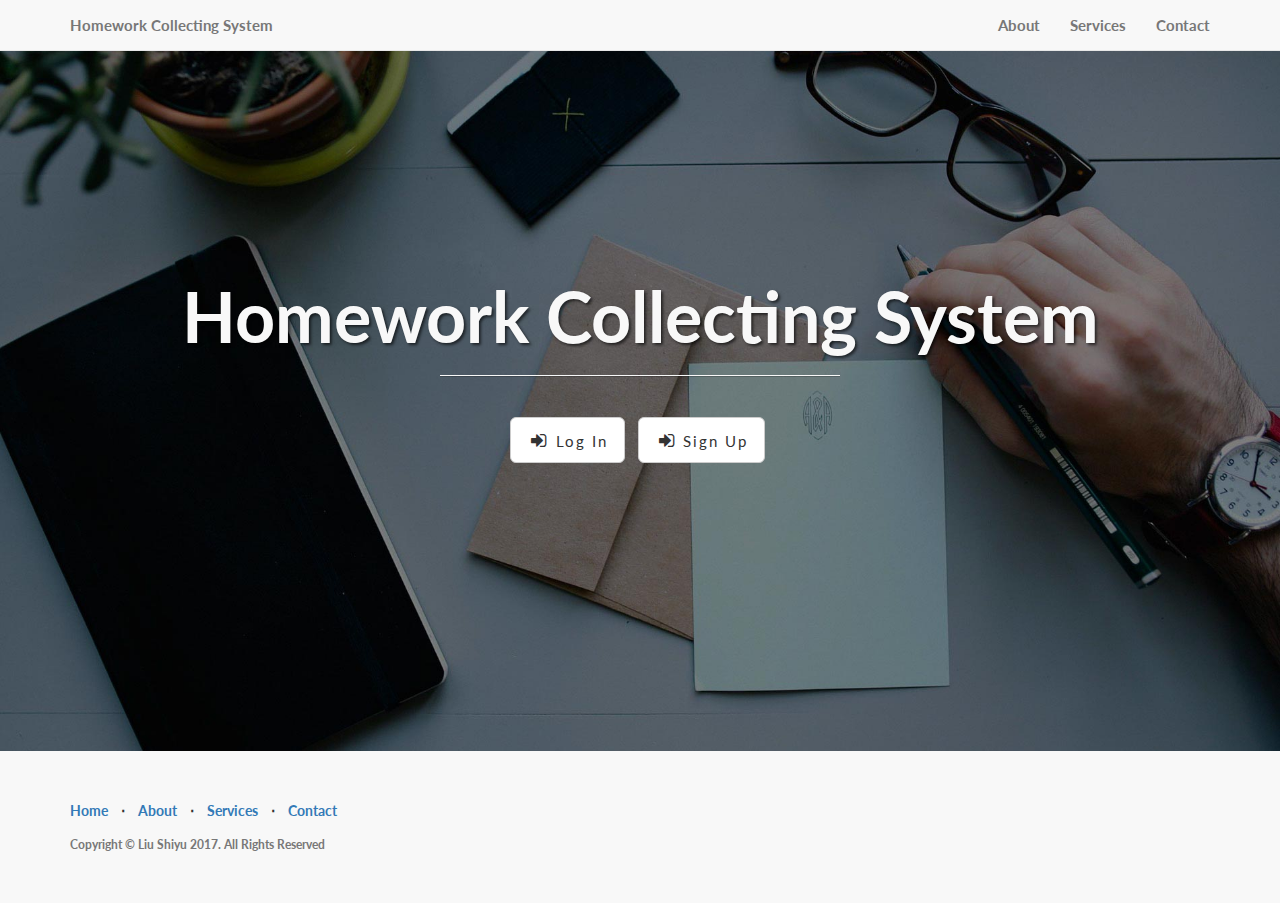
<file: pages/index.html>
<!DOCTYPE html>
<html lang="en">

<head>

    <meta charset="utf-8">
    <meta http-equiv="X-UA-Compatible" content="IE=edge">
    <meta name="viewport" content="width=device-width, initial-scale=1">
    <meta name="description" content="index">
    <meta name="author" content="Liu Shiyu">

    <title>Homework Collecting System</title>

    <!-- Bootstrap Core CSS -->
    <link href="../css/bootstrap.min.css" rel="stylesheet">

    <!-- Custom CSS -->
    <link href="../css/landing-page.css" rel="stylesheet">

    <!-- Custom Fonts -->
    <link href="../font-awesome/css/font-awesome.min.css" rel="stylesheet" type="text/css">
    <link href="https://fonts.googleapis.com/css?family=Lato:300,400,700,300italic,400italic,700italic" rel="stylesheet" type="text/css">

    <!-- HTML5 Shim and Respond.js IE8 support of HTML5 elements and media queries -->
    <!-- WARNING: Respond.js doesn't work if you view the page via file:// -->
    <!--[if lt IE 9]>
        <script src="https://oss.maxcdn.com/libs/html5shiv/3.7.0/html5shiv.js"></script>
        <script src="https://oss.maxcdn.com/libs/respond.js/1.4.2/respond.min.js"></script>
    <![endif]-->

</head>

<body>

    <!-- Navigation -->
    <nav class="navbar navbar-default navbar-fixed-top topnav" role="navigation">
        <div class="container topnav">
            <!-- Brand and toggle get grouped for better mobile display -->
            <div class="navbar-header">
                <button type="button" class="navbar-toggle" data-toggle="collapse" data-target="#bs-example-navbar-collapse-1">
                    <span class="sr-only">Toggle navigation</span>
                    <span class="icon-bar"></span>
                    <span class="icon-bar"></span>
                    <span class="icon-bar"></span>
                </button>
                <a class="navbar-brand topnav" href="#">Homework Collecting System</a>
            </div>
            <!-- Collect the nav links, forms, and other content for toggling -->
            <div class="collapse navbar-collapse" id="bs-example-navbar-collapse-1">
                <ul class="nav navbar-nav navbar-right">
                    <li>
                        <a href="#about">About</a>
                    </li>
                    <li>
                        <a href="#services">Services</a>
                    </li>
                    <li>
                        <a href="#contact">Contact</a>
                    </li>
                </ul>
            </div>
            <!-- /.navbar-collapse -->
        </div>
        <!-- /.container -->
    </nav>


    <!-- Header -->
    <a name="about"></a>
    <div class="intro-header">
        <div class="container">
            <div class="row">
                <div class="col-lg-12">
                    <div class="intro-message">
                        <h1>Homework Collecting System</h1>
                        <!--<h3></h3>-->
                        <hr class="intro-divider">
                        <br>
                        <ul class="list-inline intro-social-buttons">
                            <li>
                                <a href="./login.html" class="btn btn-default btn-lg">
                                <i class="fa fa-sign-in fa-fw"></i> <span class="network-name">Log In</span></a>
                            </li>
                            <li>
                                <a href="./sign_up.html" class="btn btn-default btn-lg"><i class="fa fa-sign-in fa-fw"></i> <span class="network-name">Sign Up</span></a>
                            </li>
                            

                        </ul>
                    </div>
                </div>
            </div>

        </div>
        <!-- /.container -->

    </div>
    <!-- /.intro-header -->
    <!-- Footer -->
    <footer>
        <div class="container">
            <div class="row">
                <div class="col-lg-12">
                    <ul class="list-inline">
                        <li>
                            <a href="#">Home</a>
                        </li>
                        <li class="footer-menu-divider">&sdot;</li>
                        <li>
                            <a href="#about">About</a>
                        </li>
                        <li class="footer-menu-divider">&sdot;</li>
                        <li>
                            <a href="#services">Services</a>
                        </li>
                        <li class="footer-menu-divider">&sdot;</li>
                        <li>
                            <a href="#contact">Contact</a>
                        </li>
                    </ul>
                    <p class="copyright text-muted small">Copyright &copy; Liu Shiyu 2017. All Rights Reserved</p>
                </div>
            </div>
        </div>
    </footer>

    <!-- jQuery -->
    <script src="../js/lib/jquery.js"></script>

    <!-- Bootstrap Core JavaScript -->
    <script src="../js/lib/bootstrap.min.js"></script>

</body>

</html>
</file>
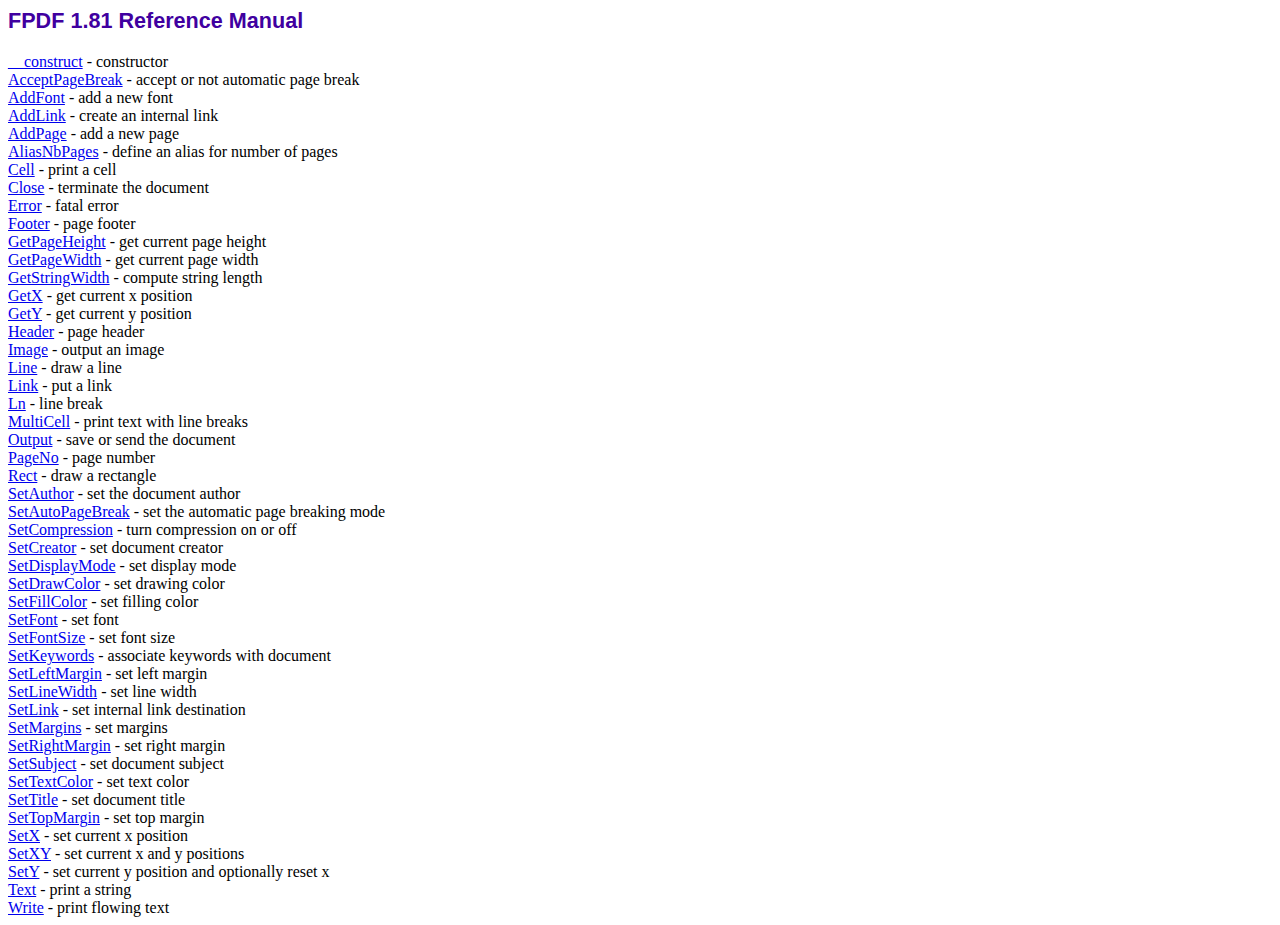
<file: fpdf181/doc/index.htm>
<!DOCTYPE html PUBLIC "-//W3C//DTD HTML 4.01 Transitional//EN">
<html>
<head>
<meta http-equiv="Content-Type" content="text/html; charset=ISO-8859-1">
<title>FPDF 1.81 Reference Manual</title>
<link type="text/css" rel="stylesheet" href="../fpdf.css">
</head>
<body>
<h1>FPDF 1.81 Reference Manual</h1>
<a href="__construct.htm">__construct</a> - constructor<br>
<a href="acceptpagebreak.htm">AcceptPageBreak</a> - accept or not automatic page break<br>
<a href="addfont.htm">AddFont</a> - add a new font<br>
<a href="addlink.htm">AddLink</a> - create an internal link<br>
<a href="addpage.htm">AddPage</a> - add a new page<br>
<a href="aliasnbpages.htm">AliasNbPages</a> - define an alias for number of pages<br>
<a href="cell.htm">Cell</a> - print a cell<br>
<a href="close.htm">Close</a> - terminate the document<br>
<a href="error.htm">Error</a> - fatal error<br>
<a href="footer.htm">Footer</a> - page footer<br>
<a href="getpageheight.htm">GetPageHeight</a> - get current page height<br>
<a href="getpagewidth.htm">GetPageWidth</a> - get current page width<br>
<a href="getstringwidth.htm">GetStringWidth</a> - compute string length<br>
<a href="getx.htm">GetX</a> - get current x position<br>
<a href="gety.htm">GetY</a> - get current y position<br>
<a href="header.htm">Header</a> - page header<br>
<a href="image.htm">Image</a> - output an image<br>
<a href="line.htm">Line</a> - draw a line<br>
<a href="link.htm">Link</a> - put a link<br>
<a href="ln.htm">Ln</a> - line break<br>
<a href="multicell.htm">MultiCell</a> - print text with line breaks<br>
<a href="output.htm">Output</a> - save or send the document<br>
<a href="pageno.htm">PageNo</a> - page number<br>
<a href="rect.htm">Rect</a> - draw a rectangle<br>
<a href="setauthor.htm">SetAuthor</a> - set the document author<br>
<a href="setautopagebreak.htm">SetAutoPageBreak</a> - set the automatic page breaking mode<br>
<a href="setcompression.htm">SetCompression</a> - turn compression on or off<br>
<a href="setcreator.htm">SetCreator</a> - set document creator<br>
<a href="setdisplaymode.htm">SetDisplayMode</a> - set display mode<br>
<a href="setdrawcolor.htm">SetDrawColor</a> - set drawing color<br>
<a href="setfillcolor.htm">SetFillColor</a> - set filling color<br>
<a href="setfont.htm">SetFont</a> - set font<br>
<a href="setfontsize.htm">SetFontSize</a> - set font size<br>
<a href="setkeywords.htm">SetKeywords</a> - associate keywords with document<br>
<a href="setleftmargin.htm">SetLeftMargin</a> - set left margin<br>
<a href="setlinewidth.htm">SetLineWidth</a> - set line width<br>
<a href="setlink.htm">SetLink</a> - set internal link destination<br>
<a href="setmargins.htm">SetMargins</a> - set margins<br>
<a href="setrightmargin.htm">SetRightMargin</a> - set right margin<br>
<a href="setsubject.htm">SetSubject</a> - set document subject<br>
<a href="settextcolor.htm">SetTextColor</a> - set text color<br>
<a href="settitle.htm">SetTitle</a> - set document title<br>
<a href="settopmargin.htm">SetTopMargin</a> - set top margin<br>
<a href="setx.htm">SetX</a> - set current x position<br>
<a href="setxy.htm">SetXY</a> - set current x and y positions<br>
<a href="sety.htm">SetY</a> - set current y position and optionally reset x<br>
<a href="text.htm">Text</a> - print a string<br>
<a href="write.htm">Write</a> - print flowing text<br>
</body>
</html>
</file>
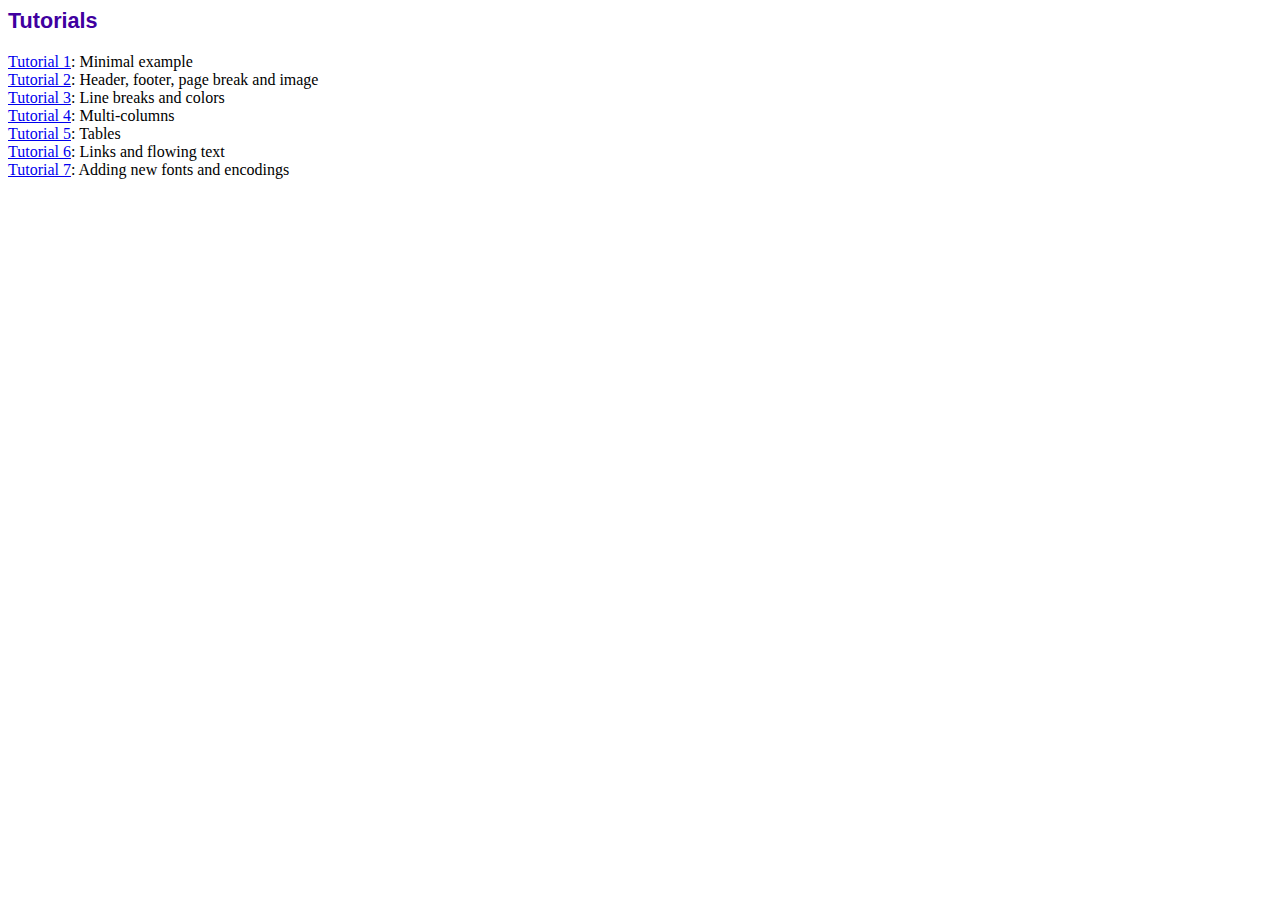
<file: fpdf181/tutorial/index.htm>
<!DOCTYPE html PUBLIC "-//W3C//DTD HTML 4.01 Transitional//EN">
<html>
<head>
<meta http-equiv="Content-Type" content="text/html; charset=ISO-8859-1">
<title>Tutorials</title>
<link type="text/css" rel="stylesheet" href="../fpdf.css">
</head>
<body>
<h1>Tutorials</h1>
<ul style="list-style-type:none; margin-left:0; padding-left:0">
<li><a href="tuto1.htm">Tutorial 1</a>: Minimal example</li>
<li><a href="tuto2.htm">Tutorial 2</a>: Header, footer, page break and image</li>
<li><a href="tuto3.htm">Tutorial 3</a>: Line breaks and colors</li>
<li><a href="tuto4.htm">Tutorial 4</a>: Multi-columns</li>
<li><a href="tuto5.htm">Tutorial 5</a>: Tables</li>
<li><a href="tuto6.htm">Tutorial 6</a>: Links and flowing text</li>
<li><a href="tuto7.htm">Tutorial 7</a>: Adding new fonts and encodings</li>
</ul>
</body>
</html>
</file>
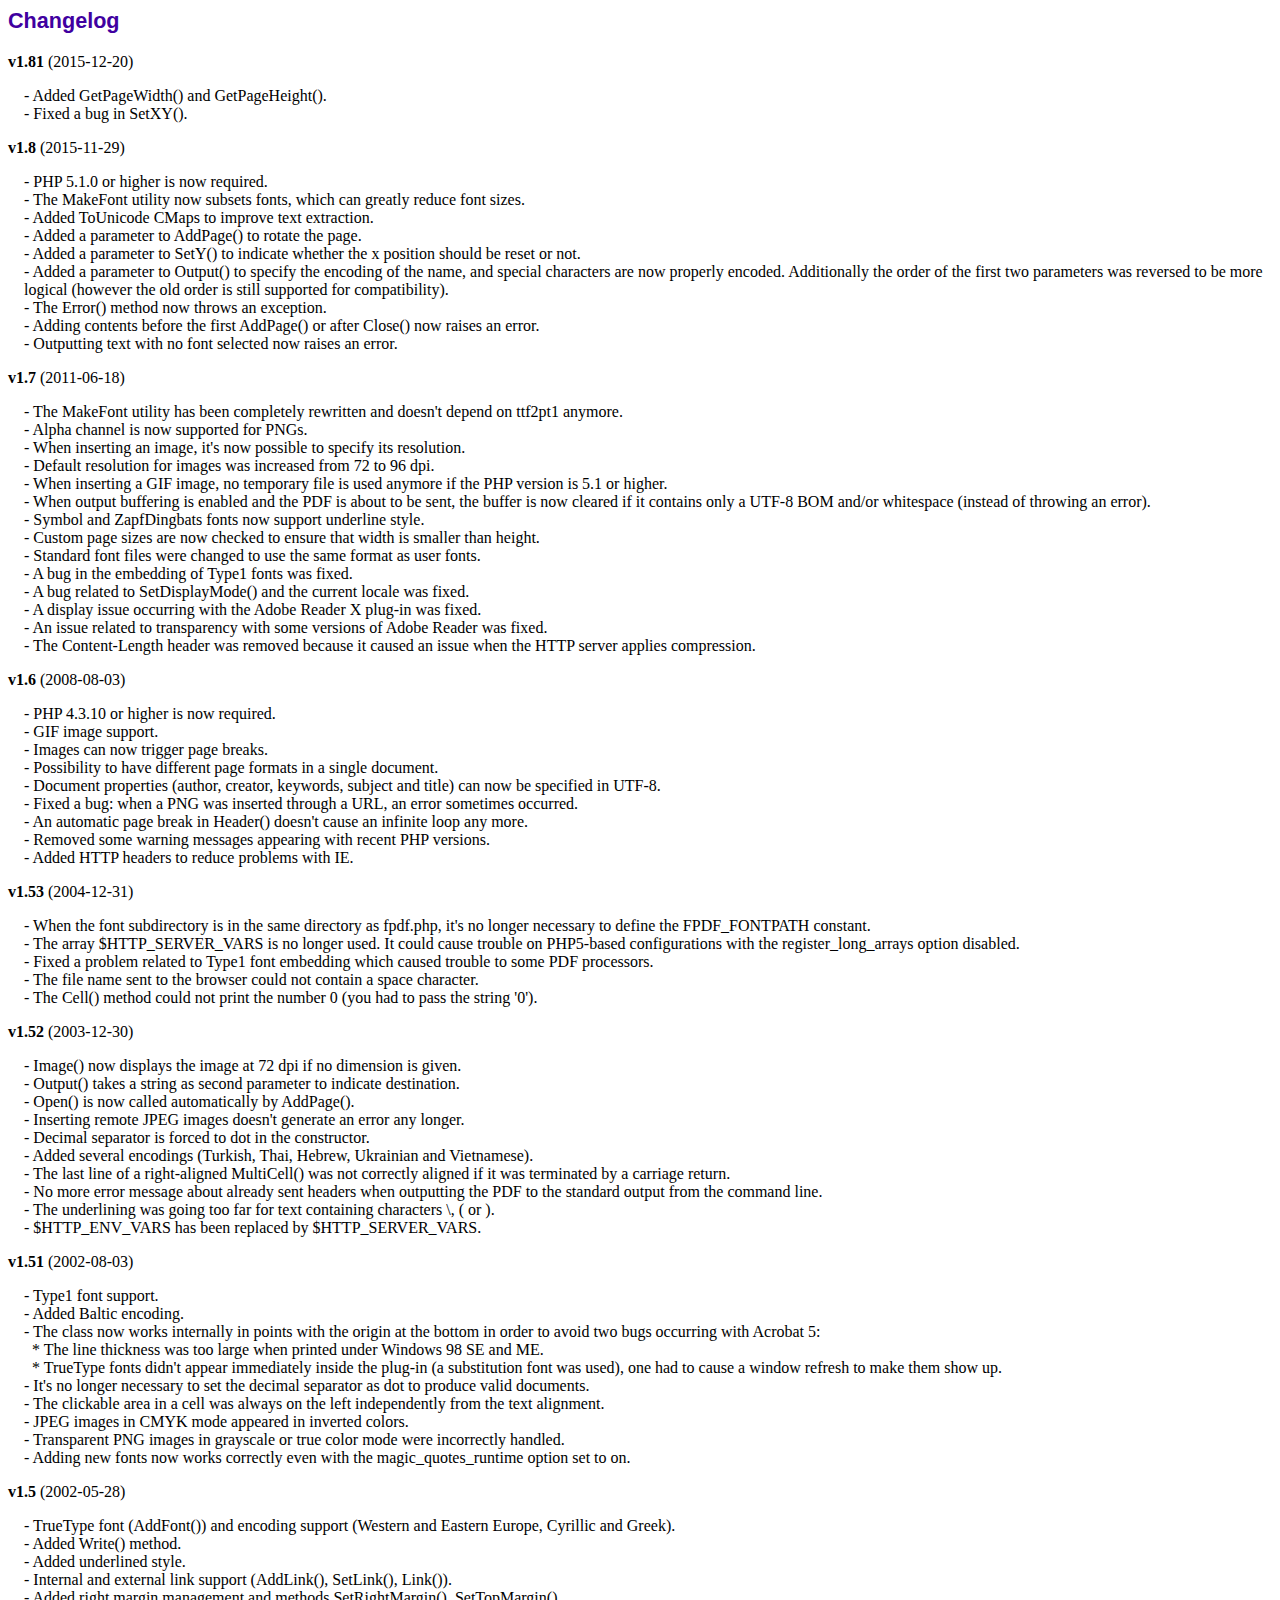
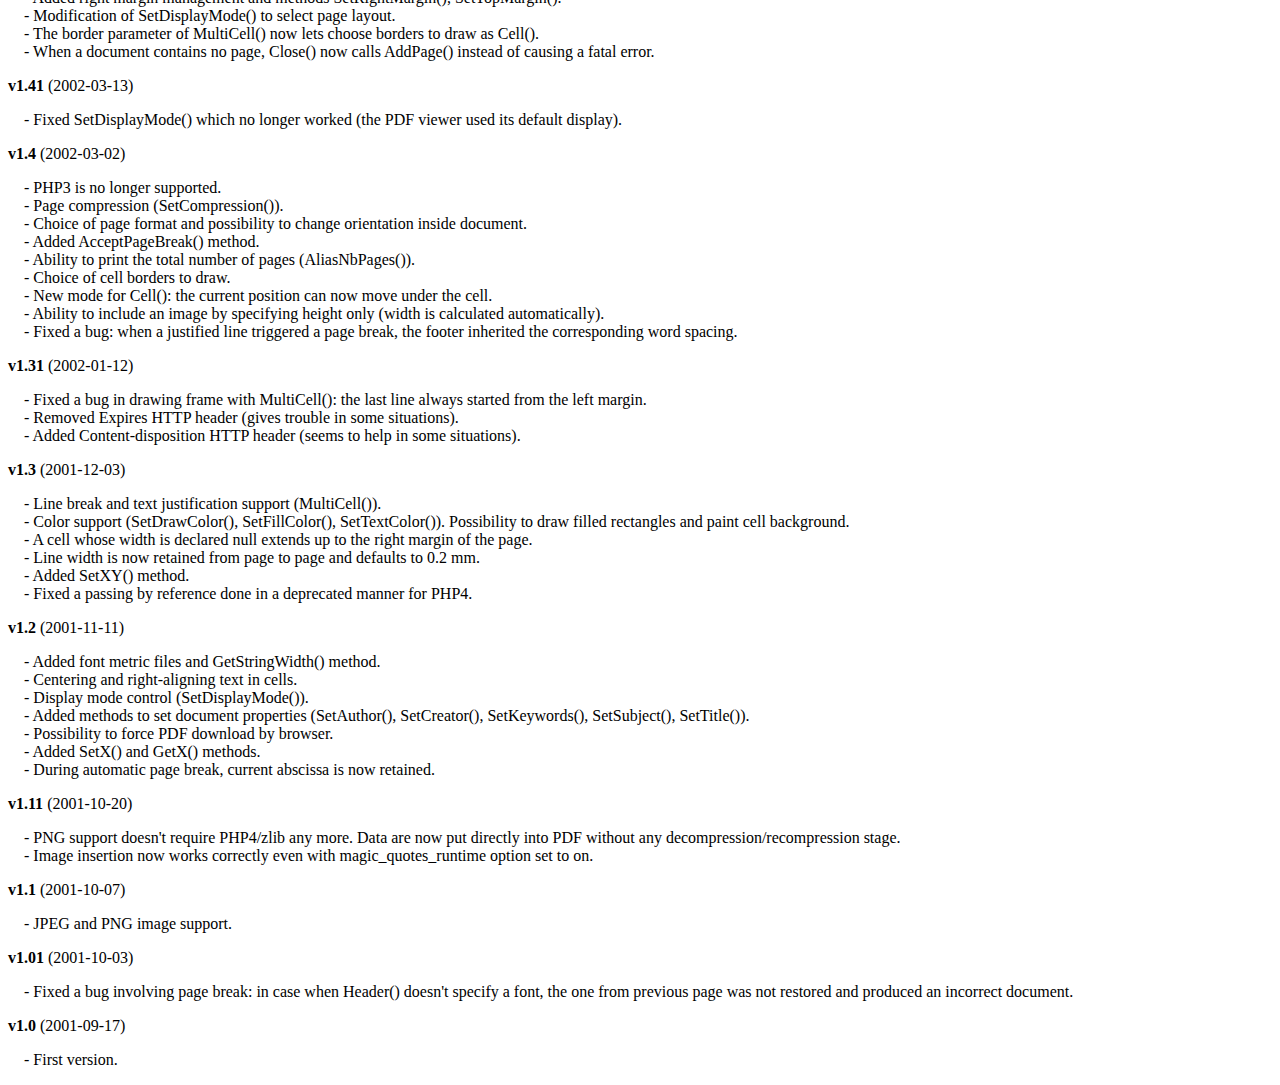
<file: fpdf181/changelog.htm>
<!DOCTYPE html PUBLIC "-//W3C//DTD HTML 4.01 Transitional//EN">
<html>
<head>
<meta http-equiv="Content-Type" content="text/html; charset=ISO-8859-1">
<title>Changelog</title>
<link type="text/css" rel="stylesheet" href="fpdf.css">
<style type="text/css">
dd {margin:1em 0 1em 1em}
</style>
</head>
<body>
<h1>Changelog</h1>
<dl>
<dt><strong>v1.81</strong> (2015-12-20)</dt>
<dd>
- Added GetPageWidth() and GetPageHeight().<br>
- Fixed a bug in SetXY().<br>
</dd>
<dt><strong>v1.8</strong> (2015-11-29)</dt>
<dd>
- PHP 5.1.0 or higher is now required.<br>
- The MakeFont utility now subsets fonts, which can greatly reduce font sizes.<br>
- Added ToUnicode CMaps to improve text extraction.<br>
- Added a parameter to AddPage() to rotate the page.<br>
- Added a parameter to SetY() to indicate whether the x position should be reset or not.<br>
- Added a parameter to Output() to specify the encoding of the name, and special characters are now properly encoded. Additionally the order of the first two parameters was reversed to be more logical (however the old order is still supported for compatibility).<br>
- The Error() method now throws an exception.<br>
- Adding contents before the first AddPage() or after Close() now raises an error.<br>
- Outputting text with no font selected now raises an error.<br>
</dd>
<dt><strong>v1.7</strong> (2011-06-18)</dt>
<dd>
- The MakeFont utility has been completely rewritten and doesn't depend on ttf2pt1 anymore.<br>
- Alpha channel is now supported for PNGs.<br>
- When inserting an image, it's now possible to specify its resolution.<br>
- Default resolution for images was increased from 72 to 96 dpi.<br>
- When inserting a GIF image, no temporary file is used anymore if the PHP version is 5.1 or higher.<br>
- When output buffering is enabled and the PDF is about to be sent, the buffer is now cleared if it contains only a UTF-8 BOM and/or whitespace (instead of throwing an error).<br>
- Symbol and ZapfDingbats fonts now support underline style.<br>
- Custom page sizes are now checked to ensure that width is smaller than height.<br>
- Standard font files were changed to use the same format as user fonts.<br>
- A bug in the embedding of Type1 fonts was fixed.<br>
- A bug related to SetDisplayMode() and the current locale was fixed.<br>
- A display issue occurring with the Adobe Reader X plug-in was fixed.<br>
- An issue related to transparency with some versions of Adobe Reader was fixed.<br>
- The Content-Length header was removed because it caused an issue when the HTTP server applies compression.<br>
</dd>
<dt><strong>v1.6</strong> (2008-08-03)</dt>
<dd>
- PHP 4.3.10 or higher is now required.<br>
- GIF image support.<br>
- Images can now trigger page breaks.<br>
- Possibility to have different page formats in a single document.<br>
- Document properties (author, creator, keywords, subject and title) can now be specified in UTF-8.<br>
- Fixed a bug: when a PNG was inserted through a URL, an error sometimes occurred.<br>
- An automatic page break in Header() doesn't cause an infinite loop any more.<br>
- Removed some warning messages appearing with recent PHP versions.<br>
- Added HTTP headers to reduce problems with IE.<br>
</dd>
<dt><strong>v1.53</strong> (2004-12-31)</dt>
<dd>
- When the font subdirectory is in the same directory as fpdf.php, it's no longer necessary to define the FPDF_FONTPATH constant.<br>
- The array $HTTP_SERVER_VARS is no longer used. It could cause trouble on PHP5-based configurations with the register_long_arrays option disabled.<br>
- Fixed a problem related to Type1 font embedding which caused trouble to some PDF processors.<br>
- The file name sent to the browser could not contain a space character.<br>
- The Cell() method could not print the number 0 (you had to pass the string '0').<br>
</dd>
<dt><strong>v1.52</strong> (2003-12-30)</dt>
<dd>
- Image() now displays the image at 72 dpi if no dimension is given.<br>
- Output() takes a string as second parameter to indicate destination.<br>
- Open() is now called automatically by AddPage().<br>
- Inserting remote JPEG images doesn't generate an error any longer.<br>
- Decimal separator is forced to dot in the constructor.<br>
- Added several encodings (Turkish, Thai, Hebrew, Ukrainian and Vietnamese).<br>
- The last line of a right-aligned MultiCell() was not correctly aligned if it was terminated by a carriage return.<br>
- No more error message about already sent headers when outputting the PDF to the standard output from the command line.<br>
- The underlining was going too far for text containing characters \, ( or ).<br>
- $HTTP_ENV_VARS has been replaced by $HTTP_SERVER_VARS.<br>
</dd>
<dt><strong>v1.51</strong> (2002-08-03)</dt>
<dd>
- Type1 font support.<br>
- Added Baltic encoding.<br>
- The class now works internally in points with the origin at the bottom in order to avoid two bugs occurring with Acrobat 5:<br>&nbsp;&nbsp;* The line thickness was too large when printed under Windows 98 SE and ME.<br>&nbsp;&nbsp;* TrueType fonts didn't appear immediately inside the plug-in (a substitution font was used), one had to cause a window refresh to make them show up.<br>
- It's no longer necessary to set the decimal separator as dot to produce valid documents.<br>
- The clickable area in a cell was always on the left independently from the text alignment.<br>
- JPEG images in CMYK mode appeared in inverted colors.<br>
- Transparent PNG images in grayscale or true color mode were incorrectly handled.<br>
- Adding new fonts now works correctly even with the magic_quotes_runtime option set to on.<br>
</dd>
<dt><strong>v1.5</strong> (2002-05-28)</dt>
<dd>
- TrueType font (AddFont()) and encoding support (Western and Eastern Europe, Cyrillic and Greek).<br>
- Added Write() method.<br>
- Added underlined style.<br>
- Internal and external link support (AddLink(), SetLink(), Link()).<br>
- Added right margin management and methods SetRightMargin(), SetTopMargin().<br>
- Modification of SetDisplayMode() to select page layout.<br>
- The border parameter of MultiCell() now lets choose borders to draw as Cell().<br>
- When a document contains no page, Close() now calls AddPage() instead of causing a fatal error.<br>
</dd>
<dt><strong>v1.41</strong> (2002-03-13)</dt>
<dd>
- Fixed SetDisplayMode() which no longer worked (the PDF viewer used its default display).<br>
</dd>
<dt><strong>v1.4</strong> (2002-03-02)</dt>
<dd>
- PHP3 is no longer supported.<br>
- Page compression (SetCompression()).<br>
- Choice of page format and possibility to change orientation inside document.<br>
- Added AcceptPageBreak() method.<br>
- Ability to print the total number of pages (AliasNbPages()).<br>
- Choice of cell borders to draw.<br>
- New mode for Cell(): the current position can now move under the cell.<br>
- Ability to include an image by specifying height only (width is calculated automatically).<br>
- Fixed a bug: when a justified line triggered a page break, the footer inherited the corresponding word spacing.<br>
</dd>
<dt><strong>v1.31</strong> (2002-01-12)</dt>
<dd>
- Fixed a bug in drawing frame with MultiCell(): the last line always started from the left margin.<br>
- Removed Expires HTTP header (gives trouble in some situations).<br>
- Added Content-disposition HTTP header (seems to help in some situations).<br>
</dd>
<dt><strong>v1.3</strong> (2001-12-03)</dt>
<dd>
- Line break and text justification support (MultiCell()).<br>
- Color support (SetDrawColor(), SetFillColor(), SetTextColor()). Possibility to draw filled rectangles and paint cell background.<br>
- A cell whose width is declared null extends up to the right margin of the page.<br>
- Line width is now retained from page to page and defaults to 0.2 mm.<br>
- Added SetXY() method.<br>
- Fixed a passing by reference done in a deprecated manner for PHP4.<br>
</dd>
<dt><strong>v1.2</strong> (2001-11-11)</dt>
<dd>
- Added font metric files and GetStringWidth() method.<br>
- Centering and right-aligning text in cells.<br>
- Display mode control (SetDisplayMode()).<br>
- Added methods to set document properties (SetAuthor(), SetCreator(), SetKeywords(), SetSubject(), SetTitle()).<br>
- Possibility to force PDF download by browser.<br>
- Added SetX() and GetX() methods.<br>
- During automatic page break, current abscissa is now retained.<br>
</dd>
<dt><strong>v1.11</strong> (2001-10-20)</dt>
<dd>
- PNG support doesn't require PHP4/zlib any more. Data are now put directly into PDF without any decompression/recompression stage.<br>
- Image insertion now works correctly even with magic_quotes_runtime option set to on.<br>
</dd>
<dt><strong>v1.1</strong> (2001-10-07)</dt>
<dd>
- JPEG and PNG image support.<br>
</dd>
<dt><strong>v1.01</strong> (2001-10-03)</dt>
<dd>
- Fixed a bug involving page break: in case when Header() doesn't specify a font, the one from previous page was not restored and produced an incorrect document.<br>
</dd>
<dt><strong>v1.0</strong> (2001-09-17)</dt>
<dd>
- First version.<br>
</dd>
</dl>
</body>
</html>
</file>
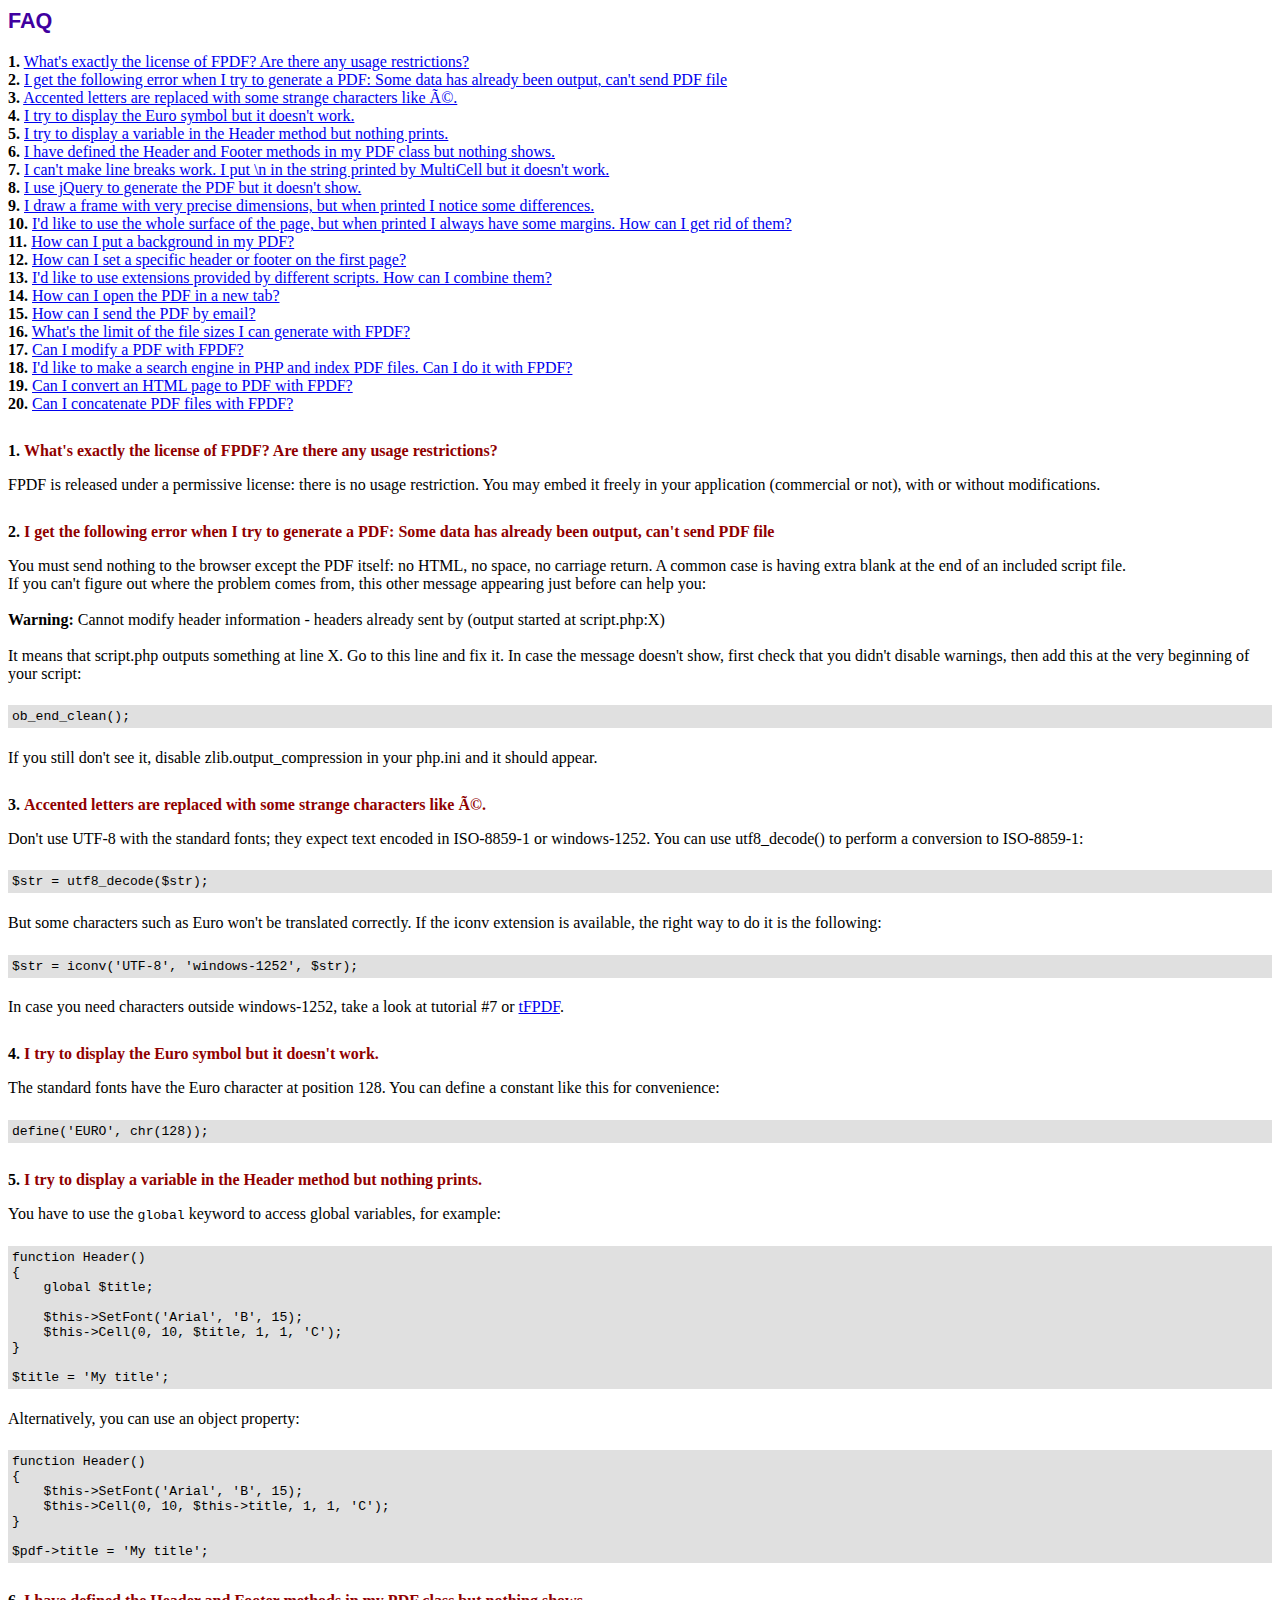
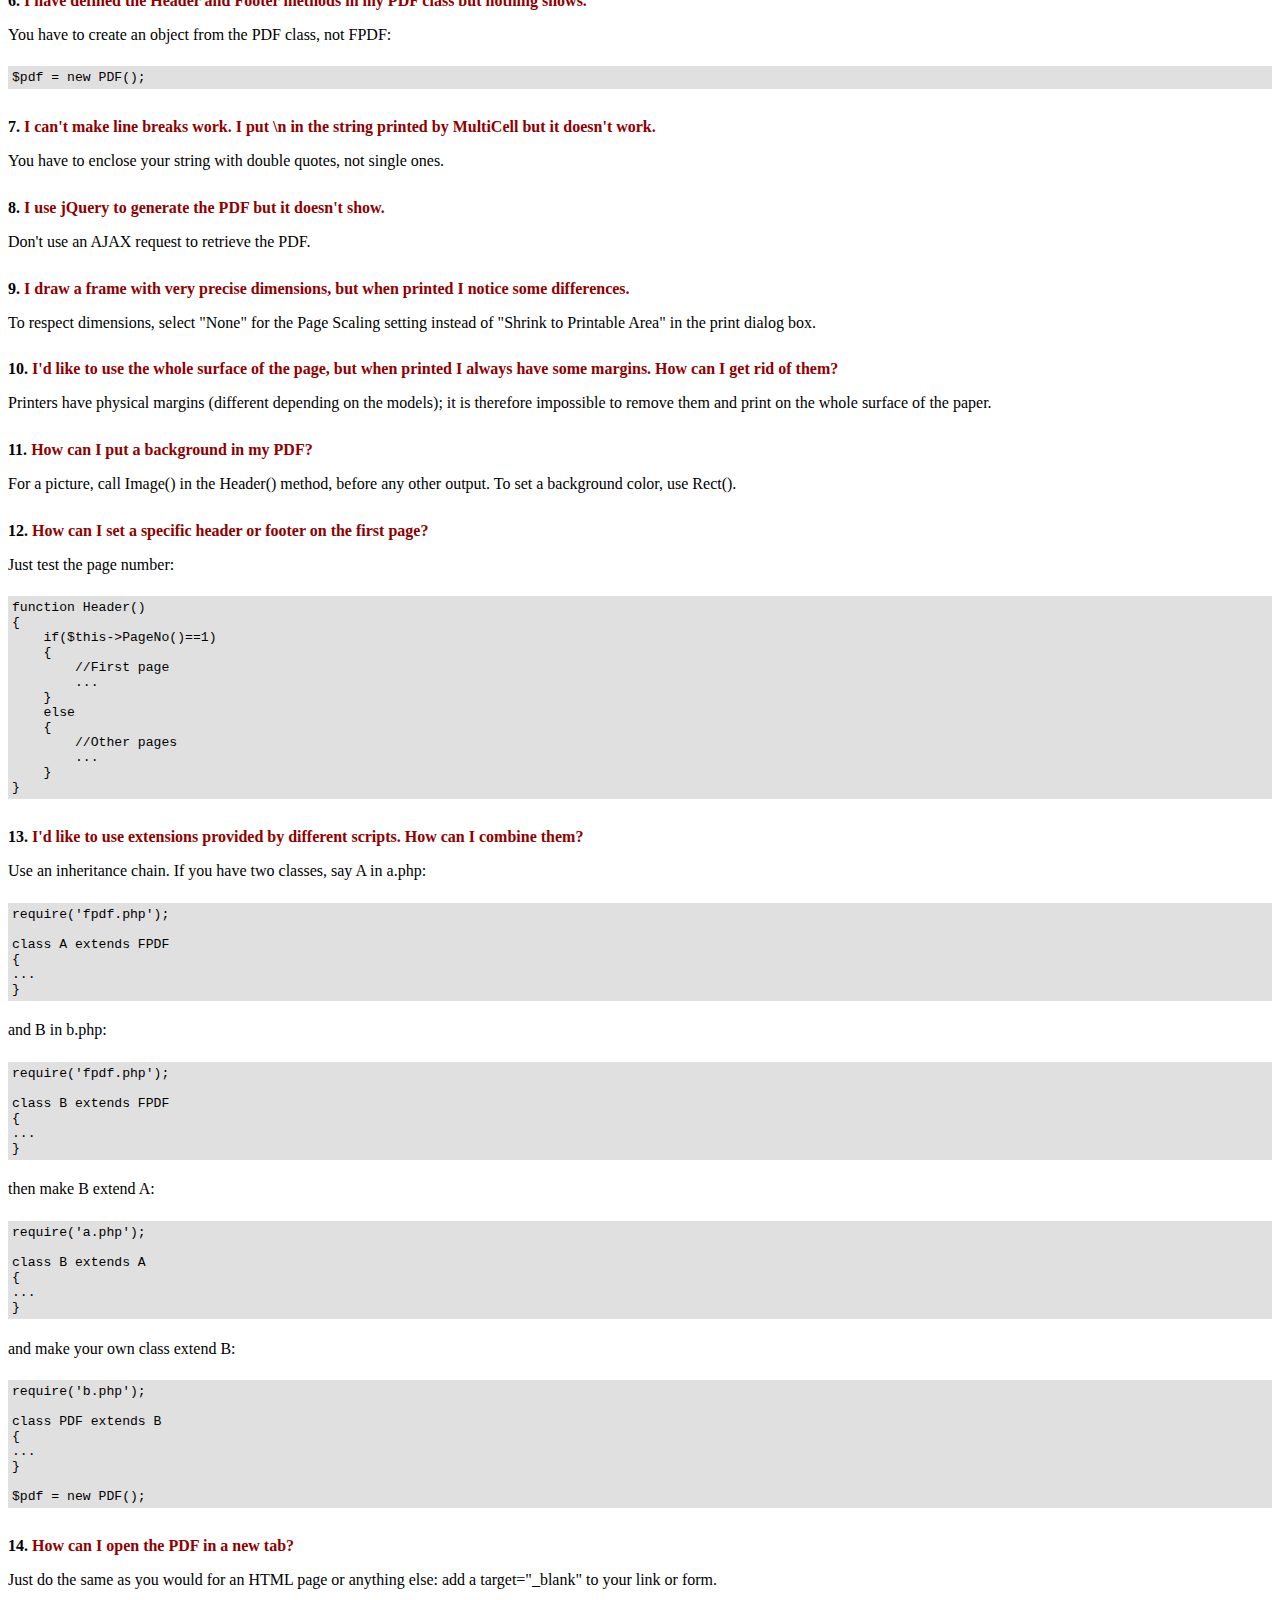
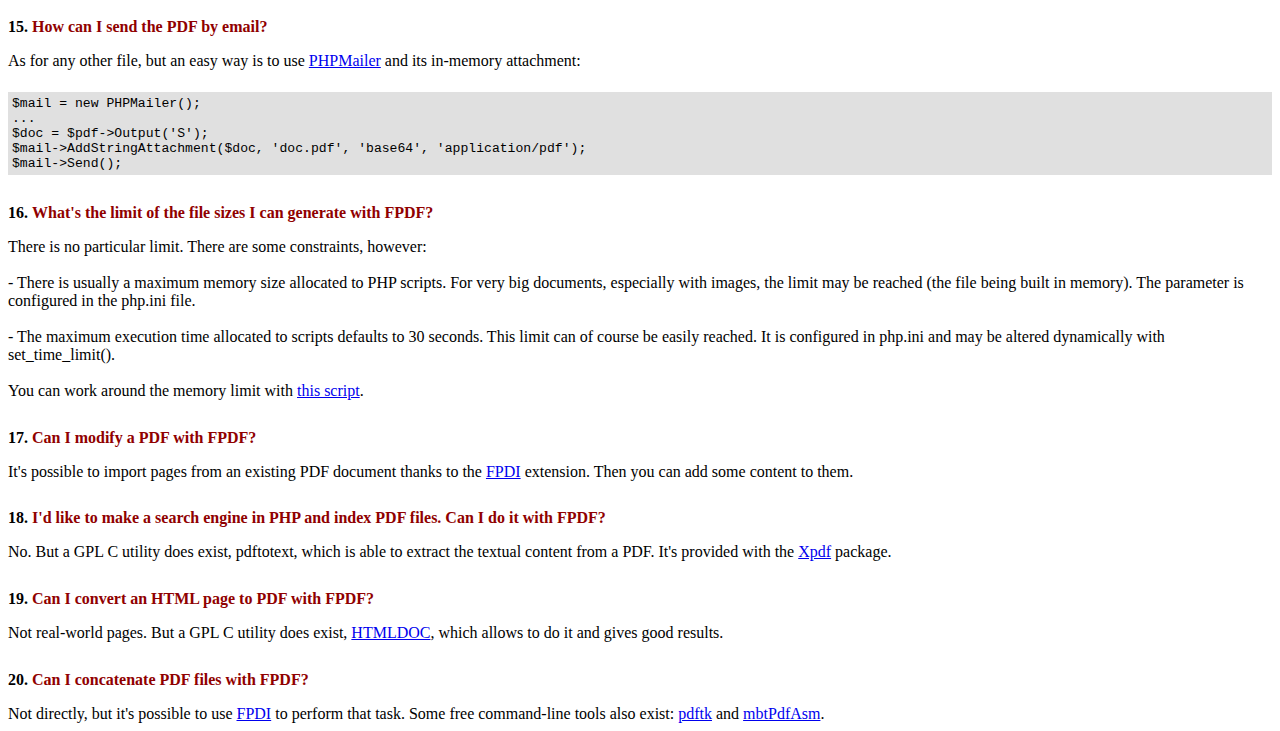
<file: fpdf181/FAQ.htm>
<!DOCTYPE html PUBLIC "-//W3C//DTD HTML 4.01 Transitional//EN">
<html>
<head>
<meta http-equiv="Content-Type" content="text/html; charset=ISO-8859-1">
<title>FAQ</title>
<link type="text/css" rel="stylesheet" href="fpdf.css">
<style type="text/css">
ul {list-style-type:none; margin:0; padding:0}
ul#answers li {margin-top:1.8em}
.question {font-weight:bold; color:#900000}
</style>
</head>
<body>
<h1>FAQ</h1>
<ul>
<li><b>1.</b> <a href='#q1'>What's exactly the license of FPDF? Are there any usage restrictions?</a></li>
<li><b>2.</b> <a href='#q2'>I get the following error when I try to generate a PDF: Some data has already been output, can't send PDF file</a></li>
<li><b>3.</b> <a href='#q3'>Accented letters are replaced with some strange characters like é.</a></li>
<li><b>4.</b> <a href='#q4'>I try to display the Euro symbol but it doesn't work.</a></li>
<li><b>5.</b> <a href='#q5'>I try to display a variable in the Header method but nothing prints.</a></li>
<li><b>6.</b> <a href='#q6'>I have defined the Header and Footer methods in my PDF class but nothing shows.</a></li>
<li><b>7.</b> <a href='#q7'>I can't make line breaks work. I put \n in the string printed by MultiCell but it doesn't work.</a></li>
<li><b>8.</b> <a href='#q8'>I use jQuery to generate the PDF but it doesn't show.</a></li>
<li><b>9.</b> <a href='#q9'>I draw a frame with very precise dimensions, but when printed I notice some differences.</a></li>
<li><b>10.</b> <a href='#q10'>I'd like to use the whole surface of the page, but when printed I always have some margins. How can I get rid of them?</a></li>
<li><b>11.</b> <a href='#q11'>How can I put a background in my PDF?</a></li>
<li><b>12.</b> <a href='#q12'>How can I set a specific header or footer on the first page?</a></li>
<li><b>13.</b> <a href='#q13'>I'd like to use extensions provided by different scripts. How can I combine them?</a></li>
<li><b>14.</b> <a href='#q14'>How can I open the PDF in a new tab?</a></li>
<li><b>15.</b> <a href='#q15'>How can I send the PDF by email?</a></li>
<li><b>16.</b> <a href='#q16'>What's the limit of the file sizes I can generate with FPDF?</a></li>
<li><b>17.</b> <a href='#q17'>Can I modify a PDF with FPDF?</a></li>
<li><b>18.</b> <a href='#q18'>I'd like to make a search engine in PHP and index PDF files. Can I do it with FPDF?</a></li>
<li><b>19.</b> <a href='#q19'>Can I convert an HTML page to PDF with FPDF?</a></li>
<li><b>20.</b> <a href='#q20'>Can I concatenate PDF files with FPDF?</a></li>
</ul>

<ul id='answers'>
<li id='q1'>
<p><b>1.</b> <span class='question'>What's exactly the license of FPDF? Are there any usage restrictions?</span></p>
FPDF is released under a permissive license: there is no usage restriction. You may embed it
freely in your application (commercial or not), with or without modifications.
</li>

<li id='q2'>
<p><b>2.</b> <span class='question'>I get the following error when I try to generate a PDF: Some data has already been output, can't send PDF file</span></p>
You must send nothing to the browser except the PDF itself: no HTML, no space, no carriage return. A common
case is having extra blank at the end of an included script file.<br>
If you can't figure out where the problem comes from, this other message appearing just before can help you:<br>
<br>
<b>Warning:</b> Cannot modify header information - headers already sent by (output started at script.php:X)<br>
<br>
It means that script.php outputs something at line X. Go to this line and fix it.
In case the message doesn't show, first check that you didn't disable warnings, then add this at the very
beginning of your script:
<div class="doc-source">
<pre><code>ob_end_clean();</code></pre>
</div>
If you still don't see it, disable zlib.output_compression in your php.ini and it should appear.
</li>

<li id='q3'>
<p><b>3.</b> <span class='question'>Accented letters are replaced with some strange characters like é.</span></p>
Don't use UTF-8 with the standard fonts; they expect text encoded in ISO-8859-1 or windows-1252.
You can use utf8_decode() to perform a conversion to ISO-8859-1:
<div class="doc-source">
<pre><code>$str = utf8_decode($str);</code></pre>
</div>
But some characters such as Euro won't be translated correctly. If the iconv extension is available, the
right way to do it is the following:
<div class="doc-source">
<pre><code>$str = iconv('UTF-8', 'windows-1252', $str);</code></pre>
</div>
In case you need characters outside windows-1252, take a look at tutorial #7 or
<a href="http://www.fpdf.org/?go=script&amp;id=92" target="_blank">tFPDF</a>.
</li>

<li id='q4'>
<p><b>4.</b> <span class='question'>I try to display the Euro symbol but it doesn't work.</span></p>
The standard fonts have the Euro character at position 128. You can define a constant like this
for convenience:
<div class="doc-source">
<pre><code>define('EURO', chr(128));</code></pre>
</div>
</li>

<li id='q5'>
<p><b>5.</b> <span class='question'>I try to display a variable in the Header method but nothing prints.</span></p>
You have to use the <code>global</code> keyword to access global variables, for example:
<div class="doc-source">
<pre><code>function Header()
{
    global $title;

    $this-&gt;SetFont('Arial', 'B', 15);
    $this-&gt;Cell(0, 10, $title, 1, 1, 'C');
}

$title = 'My title';</code></pre>
</div>
Alternatively, you can use an object property:
<div class="doc-source">
<pre><code>function Header()
{
    $this-&gt;SetFont('Arial', 'B', 15);
    $this-&gt;Cell(0, 10, $this-&gt;title, 1, 1, 'C');
}

$pdf-&gt;title = 'My title';</code></pre>
</div>
</li>

<li id='q6'>
<p><b>6.</b> <span class='question'>I have defined the Header and Footer methods in my PDF class but nothing shows.</span></p>
You have to create an object from the PDF class, not FPDF:
<div class="doc-source">
<pre><code>$pdf = new PDF();</code></pre>
</div>
</li>

<li id='q7'>
<p><b>7.</b> <span class='question'>I can't make line breaks work. I put \n in the string printed by MultiCell but it doesn't work.</span></p>
You have to enclose your string with double quotes, not single ones.
</li>

<li id='q8'>
<p><b>8.</b> <span class='question'>I use jQuery to generate the PDF but it doesn't show.</span></p>
Don't use an AJAX request to retrieve the PDF.
</li>

<li id='q9'>
<p><b>9.</b> <span class='question'>I draw a frame with very precise dimensions, but when printed I notice some differences.</span></p>
To respect dimensions, select "None" for the Page Scaling setting instead of "Shrink to Printable Area" in the print dialog box.
</li>

<li id='q10'>
<p><b>10.</b> <span class='question'>I'd like to use the whole surface of the page, but when printed I always have some margins. How can I get rid of them?</span></p>
Printers have physical margins (different depending on the models); it is therefore impossible to remove
them and print on the whole surface of the paper.
</li>

<li id='q11'>
<p><b>11.</b> <span class='question'>How can I put a background in my PDF?</span></p>
For a picture, call Image() in the Header() method, before any other output. To set a background color, use Rect().
</li>

<li id='q12'>
<p><b>12.</b> <span class='question'>How can I set a specific header or footer on the first page?</span></p>
Just test the page number:
<div class="doc-source">
<pre><code>function Header()
{
    if($this-&gt;PageNo()==1)
    {
        //First page
        ...
    }
    else
    {
        //Other pages
        ...
    }
}</code></pre>
</div>
</li>

<li id='q13'>
<p><b>13.</b> <span class='question'>I'd like to use extensions provided by different scripts. How can I combine them?</span></p>
Use an inheritance chain. If you have two classes, say A in a.php:
<div class="doc-source">
<pre><code>require('fpdf.php');

class A extends FPDF
{
...
}</code></pre>
</div>
and B in b.php:
<div class="doc-source">
<pre><code>require('fpdf.php');

class B extends FPDF
{
...
}</code></pre>
</div>
then make B extend A:
<div class="doc-source">
<pre><code>require('a.php');

class B extends A
{
...
}</code></pre>
</div>
and make your own class extend B:
<div class="doc-source">
<pre><code>require('b.php');

class PDF extends B
{
...
}

$pdf = new PDF();</code></pre>
</div>
</li>

<li id='q14'>
<p><b>14.</b> <span class='question'>How can I open the PDF in a new tab?</span></p>
Just do the same as you would for an HTML page or anything else: add a target="_blank" to your link or form.
</li>

<li id='q15'>
<p><b>15.</b> <span class='question'>How can I send the PDF by email?</span></p>
As for any other file, but an easy way is to use <a href="http://phpmailer.codeworxtech.com" target="_blank">PHPMailer</a> and
its in-memory attachment:
<div class="doc-source">
<pre><code>$mail = new PHPMailer();
...
$doc = $pdf-&gt;Output('S');
$mail-&gt;AddStringAttachment($doc, 'doc.pdf', 'base64', 'application/pdf');
$mail-&gt;Send();</code></pre>
</div>
</li>

<li id='q16'>
<p><b>16.</b> <span class='question'>What's the limit of the file sizes I can generate with FPDF?</span></p>
There is no particular limit. There are some constraints, however:
<br>
<br>
- There is usually a maximum memory size allocated to PHP scripts. For very big documents,
especially with images, the limit may be reached (the file being built in memory). The
parameter is configured in the php.ini file.
<br>
<br>
- The maximum execution time allocated to scripts defaults to 30 seconds. This limit can of course
be easily reached. It is configured in php.ini and may be altered dynamically with set_time_limit().
<br>
<br>
You can work around the memory limit with <a href="http://www.fpdf.org/?go=script&amp;id=76" target="_blank">this script</a>.
</li>

<li id='q17'>
<p><b>17.</b> <span class='question'>Can I modify a PDF with FPDF?</span></p>
It's possible to import pages from an existing PDF document thanks to the
<a href="https://www.setasign.com/products/fpdi/about/" target="_blank">FPDI</a> extension.
Then you can add some content to them.
</li>

<li id='q18'>
<p><b>18.</b> <span class='question'>I'd like to make a search engine in PHP and index PDF files. Can I do it with FPDF?</span></p>
No. But a GPL C utility does exist, pdftotext, which is able to extract the textual content from a PDF.
It's provided with the <a href="http://www.foolabs.com/xpdf/" target="_blank">Xpdf</a> package.
</li>

<li id='q19'>
<p><b>19.</b> <span class='question'>Can I convert an HTML page to PDF with FPDF?</span></p>
Not real-world pages. But a GPL C utility does exist, <a href="https://www.msweet.org/projects.php?Z1" target="_blank">HTMLDOC</a>,
which allows to do it and gives good results.
</li>

<li id='q20'>
<p><b>20.</b> <span class='question'>Can I concatenate PDF files with FPDF?</span></p>
Not directly, but it's possible to use <a href="https://www.setasign.com/products/fpdi/demos/concatenate-fake/" target="_blank">FPDI</a>
to perform that task. Some free command-line tools also exist:
<a href="https://www.pdflabs.com/tools/pdftk-the-pdf-toolkit/" target="_blank">pdftk</a> and
<a href="http://thierry.schmit.free.fr/spip/spip.php?article15" target="_blank">mbtPdfAsm</a>.
</li>
</ul>
</body>
</html>
</file>
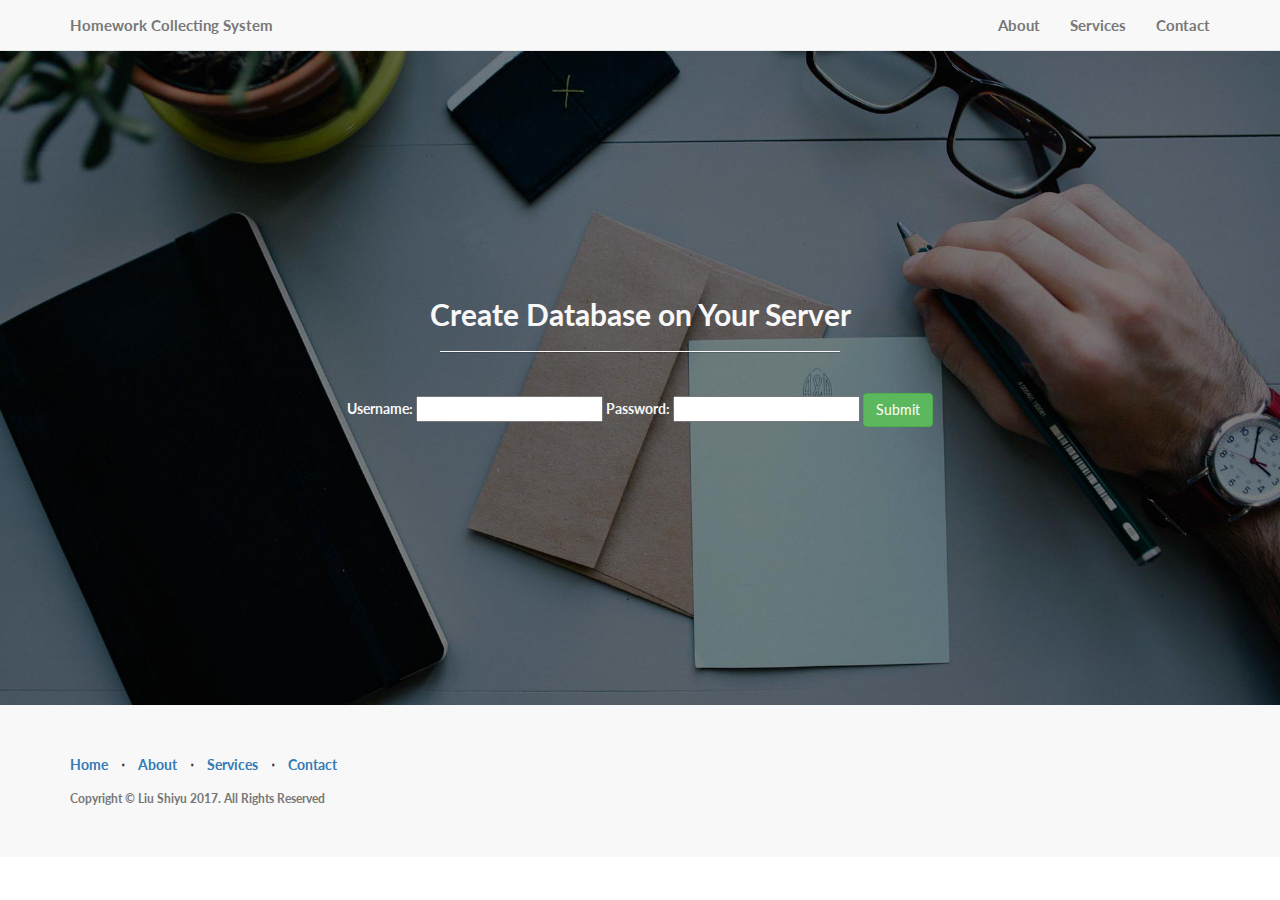
<file: pages/createDB.html>
<!DOCTYPE html>
<html lang="en">

<head>

    <meta charset="utf-8">
    <meta http-equiv="X-UA-Compatible" content="IE=edge">
    <meta name="viewport" content="width=device-width, initial-scale=1">
    <meta name="description" content="index">
    <meta name="author" content="Liu Shiyu">

    <title>Create Database</title>

    <!-- Bootstrap Core CSS -->
    <link href="../css/bootstrap.min.css" rel="stylesheet">

    <!-- Custom CSS -->
    <link href="../css/landing-page.css" rel="stylesheet">

    <!-- Custom Fonts -->
    <link href="../font-awesome/css/font-awesome.min.css" rel="stylesheet" type="text/css">
    <link href="https://fonts.googleapis.com/css?family=Lato:300,400,700,300italic,400italic,700italic" rel="stylesheet" type="text/css">

    <!-- HTML5 Shim and Respond.js IE8 support of HTML5 elements and media queries -->
    <!-- WARNING: Respond.js doesn't work if you view the page via file:// -->
    <!--[if lt IE 9]>
        <script src="https://oss.maxcdn.com/libs/html5shiv/3.7.0/html5shiv.js"></script>
        <script src="https://oss.maxcdn.com/libs/respond.js/1.4.2/respond.min.js"></script>
    <![endif]-->

</head>

<body>

    <!-- Navigation -->
    <nav class="navbar navbar-default navbar-fixed-top topnav" role="navigation">
        <div class="container topnav">
            <!-- Brand and toggle get grouped for better mobile display -->
            <div class="navbar-header">
                <button type="button" class="navbar-toggle" data-toggle="collapse" data-target="#bs-example-navbar-collapse-1">
                    <span class="sr-only">Toggle navigation</span>
                    <span class="icon-bar"></span>
                    <span class="icon-bar"></span>
                    <span class="icon-bar"></span>
                </button>
                <a class="navbar-brand topnav" href="#">Homework Collecting System</a>
            </div>
            <!-- Collect the nav links, forms, and other content for toggling -->
            <div class="collapse navbar-collapse" id="bs-example-navbar-collapse-1">
                <ul class="nav navbar-nav navbar-right">
                    <li>
                        <a href="#about">About</a>
                    </li>
                    <li>
                        <a href="#services">Services</a>
                    </li>
                    <li>
                        <a href="#contact">Contact</a>
                    </li>
                </ul>
            </div>
            <!-- /.navbar-collapse -->
        </div>
        <!-- /.container -->
    </nav>


    <!-- Header -->
    <a name="about"></a>
    <div class="intro-header">
        <div class="container">
            <div class="row">
                <div class="col-lg-12">
                    <div class="intro-message">
                        <h2>Create Database on Your Server</h2>
                        <!--<h3></h3>-->
                        <hr class="intro-divider">
                        <br>
         				<form method="post" action="../php/createDB.php" enctype="multipart/form-data">                  
         					<label for="username">Username: </label>
         					<input type="text" name="username" id="username">
         					<label for="password">Password: </label>
         					<input type="password" name="password" id="password" data-type="password">

                            <button type="submit" class="btn btn-success" value="submit">Submit</button>                         
         				</form>
                    </div>
                </div>
            </div>

        </div>
        <!-- /.container -->
    </div>
    <!-- /.intro-header -->
    <!-- Footer -->
    <footer>
        <div class="container">
            <div class="row">
                <div class="col-lg-12">
                    <ul class="list-inline">
                        <li>
                            <a href="#">Home</a>
                        </li>
                        <li class="footer-menu-divider">&sdot;</li>
                        <li>
                            <a href="#about">About</a>
                        </li>
                        <li class="footer-menu-divider">&sdot;</li>
                        <li>
                            <a href="#services">Services</a>
                        </li>
                        <li class="footer-menu-divider">&sdot;</li>
                        <li>
                            <a href="#contact">Contact</a>
                        </li>
                    </ul>
                    <p class="copyright text-muted small">Copyright &copy; Liu Shiyu 2017. All Rights Reserved</p>
                </div>
            </div>
        </div>
    </footer>

    <!-- jQuery -->
    <script src="../js/lib/jquery.js"></script>

    <!-- Bootstrap Core JavaScript -->
    <script src="../js/lib/bootstrap.min.js"></script>

</body>

</html>
</file>
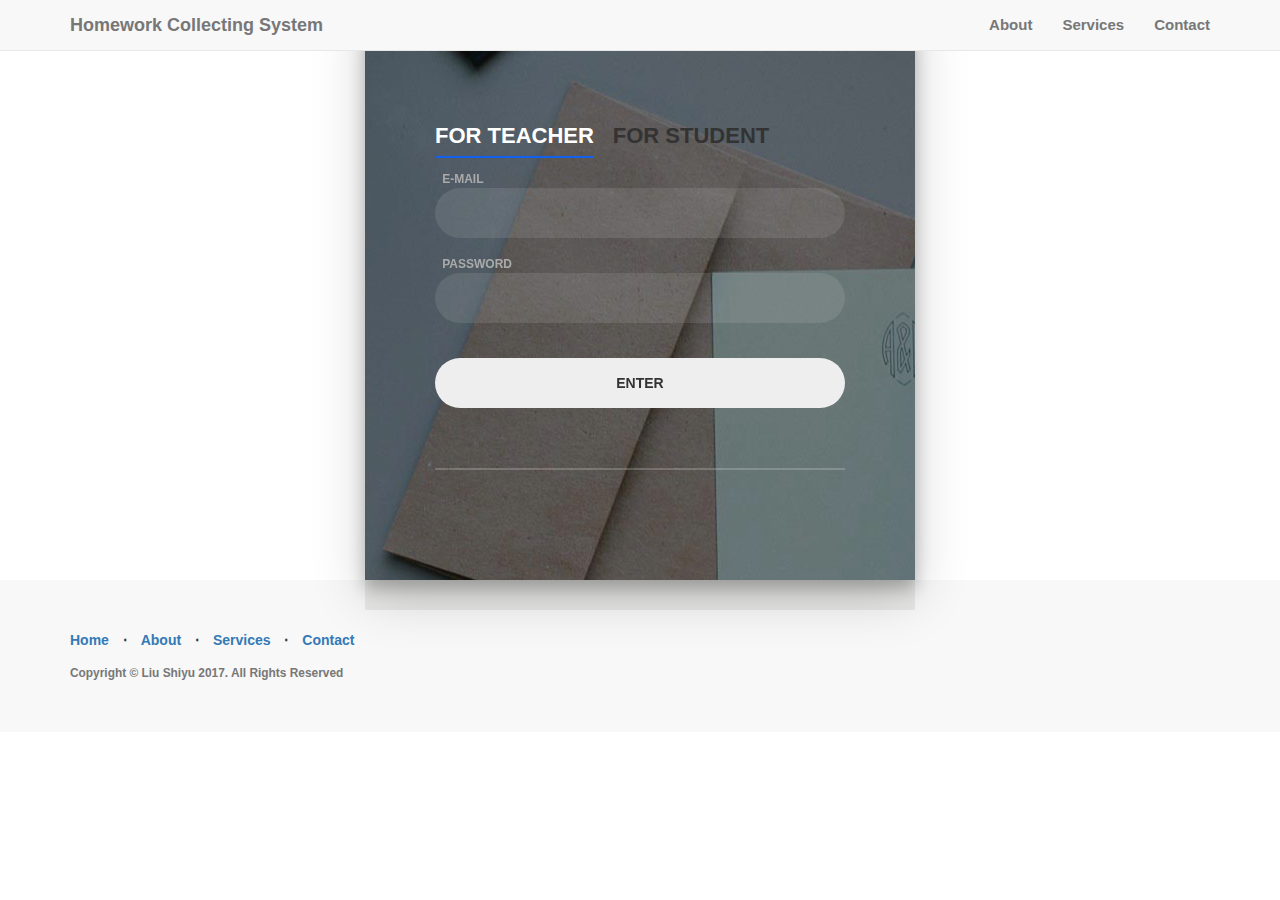
<file: pages/login.html>
<!DOCTYPE html>
<html >
<head>
	<meta charset="UTF-8">
	<meta http-equiv="X-UA-Compatible" content="IE=edge">
    <meta name="viewport" content="width=device-width, initial-scale=1">
    <meta name="description" content="login">
    <meta name="author" content="Liu Shiyu">

	<title>Login</title>
	<link href="https://fonts.googleapis.com/css?family=Lato:300,400,700,300italic,400italic,700italic" rel="stylesheet" type="text/css">
	
	<link href="../css/login_0518.css" rel="stylesheet">

	<link href="../css/bootstrap.min.css" rel="stylesheet">
	 <!-- Custom Fonts -->
    <link href="../font-awesome/css/font-awesome.min.css" rel="stylesheet" type="text/css">
	<link href="../css/lib/jasny-bootstrap.min.css" rel="stylesheet">

    <script src="http://ajax.googleapis.com/ajax/libs/jquery/1.9.1/jquery.min.js"></script>

    <!-- Bootstrap Core JavaScript -->
    <script src="../js/lib/bootstrap.min.js"></script>
    <script src="../js/lib/jasny-bootstrap.min.js"></script>
    <script src="../js/login_prof.js" type="text/javascript"></script>
 	<script src="../js/login_stu.js" type="text/javascript"></script>
</head>

<body>
	<nav class="navbar navbar-default navbar-fixed-top topnav" role="navigation">
        <div class="container topnav">
            <!-- Brand and toggle get grouped for better mobile display -->
            <div class="navbar-header">
                <button type="button" class="navbar-toggle" data-toggle="collapse" data-target="#bs-example-navbar-collapse-1">
                    <span class="sr-only">Toggle navigation</span>
                    <span class="icon-bar"></span>
                    <span class="icon-bar"></span>
                    <span class="icon-bar"></span>
                </button>
                <a class="navbar-brand topnav" href="#">Homework Collecting System</a>
            </div>
            <!-- Collect the nav links, forms, and other content for toggling -->
            <div class="collapse navbar-collapse" id="bs-example-navbar-collapse-1">
                <ul class="nav navbar-nav navbar-right">
                    <li>
                        <a href="#about">About</a>
                    </li>
                    <li>
                        <a href="#services">Services</a>
                    </li>
                    <li>
                        <a href="#contact">Contact</a>
                    </li>
                </ul>
            </div>
            <!-- /.navbar-collapse -->
        </div>
        <!-- /.container -->
    </nav>



  	<div class="login-wrap">
		<div class="login-html">
			<input id="tab-1" type="radio" name="tab" class="teacher" checked><label for="tab-1" class="tab">For Teacher</label>
			<input id="tab-2" type="radio" name="tab" class="student"><label for="tab-2" class="tab">For Student</label>

			<div class="login-form">
				<form id="loginform_teacher" action="../php/login_prof.php" method="post">
					<div class="teacher-htm">
						<div class="group">
							<label for="user_teacher" class="label">E-Mail</label>
							<span id="span_teacher_email" style="color:red ;font-weight:lighter" hidden>Please enter a valid email address!</span>
							<input id="user_teacher" type="text" class="input" name="username">
						</div>
						<div class="group">
							<label for="pass_teacher" class="label">Password</label>
							<span id="span_teacher_password_null" style="color:red ;font-weight:lighter" hidden>Please enter your password!</span>
							<input id="pass_teacher" type="password" class="input" data-type="password" name="password">
						</div>
						<!--
						<div class="group">
							<input id="check_teacher" type="checkbox" class="check" checked>
							<label for="check_teacher"><span class="icon"></span> Keep me Signed in</label>
						</div>
						-->
						<br>
						<div class="group">
								<input type="submit" class="button" value="enter">
						</div>

						<div class="hr"></div>
						<div class="foot-lnk">
							<!--<a href="#forgot">Forgot Password?</a> -->
						</div>
					</div>
				</form>

				<form id="loginform_student" action="../php/login_stu.php" method="post">
					<div class="student-htm">
						<div class="group">
							<label for="user_student" class="label">E-Mail</label>
							<span id="span_student_email" style="color:red ;font-weight:lighter" hidden>Please enter a valid email address!</span>
							<input id="user_student" type="text" class="input" name="username">
						</div>
						<div class="group">
							<label for="pass_student" class="label">Password</label>
							<span id="span_student_password_null" style="color:red ;font-weight:lighter" hidden>Please enter your password!</span>
							<input id="pass_student" type="password" class="input" data-type="password" name="password">
						</div>
						<!--
						<div class="group">
							<input id="check_student" type="checkbox" class="check" checked>
							<label for="check_student"><span class="icon"></span> Keep me Signed in</label>
						</div>
						-->
						<br>
						<div class="group">
							<input type="submit" class="button" value="enter">
						</div>
						<!--
						<div class="foot-lnk">
							<a href="#forgot">Forgot Password?</a>
						</div>
						-->
						<div class="hr"></div>
						
					</div>
				</form>
			</div>
		</div>
	</div>

	<footer>
        <div class="container">
            <div class="row">
                <div class="col-lg-12">
                    <ul class="list-inline">
                        <li>
                            <a href="#">Home</a>
                        </li>
                        <li class="footer-menu-divider">&sdot;</li>
                        <li>
                            <a href="#about">About</a>
                        </li>
                        <li class="footer-menu-divider">&sdot;</li>
                        <li>
                            <a href="#services">Services</a>
                        </li>
                        <li class="footer-menu-divider">&sdot;</li>
                        <li>
                            <a href="#contact">Contact</a>
                        </li>
                    </ul>
                    <p class="copyright text-muted small">Copyright &copy; Liu Shiyu 2017. All Rights Reserved</p>
                </div>
            </div>
        </div>
    </footer>

  	<!-- jQuery -->
    <script src="../js/lib/jquery.js"></script>

    <!-- Bootstrap Core JavaScript -->
    <script src="../js/lib/bootstrap.min.js"></script>

</body>
</html>
</file>
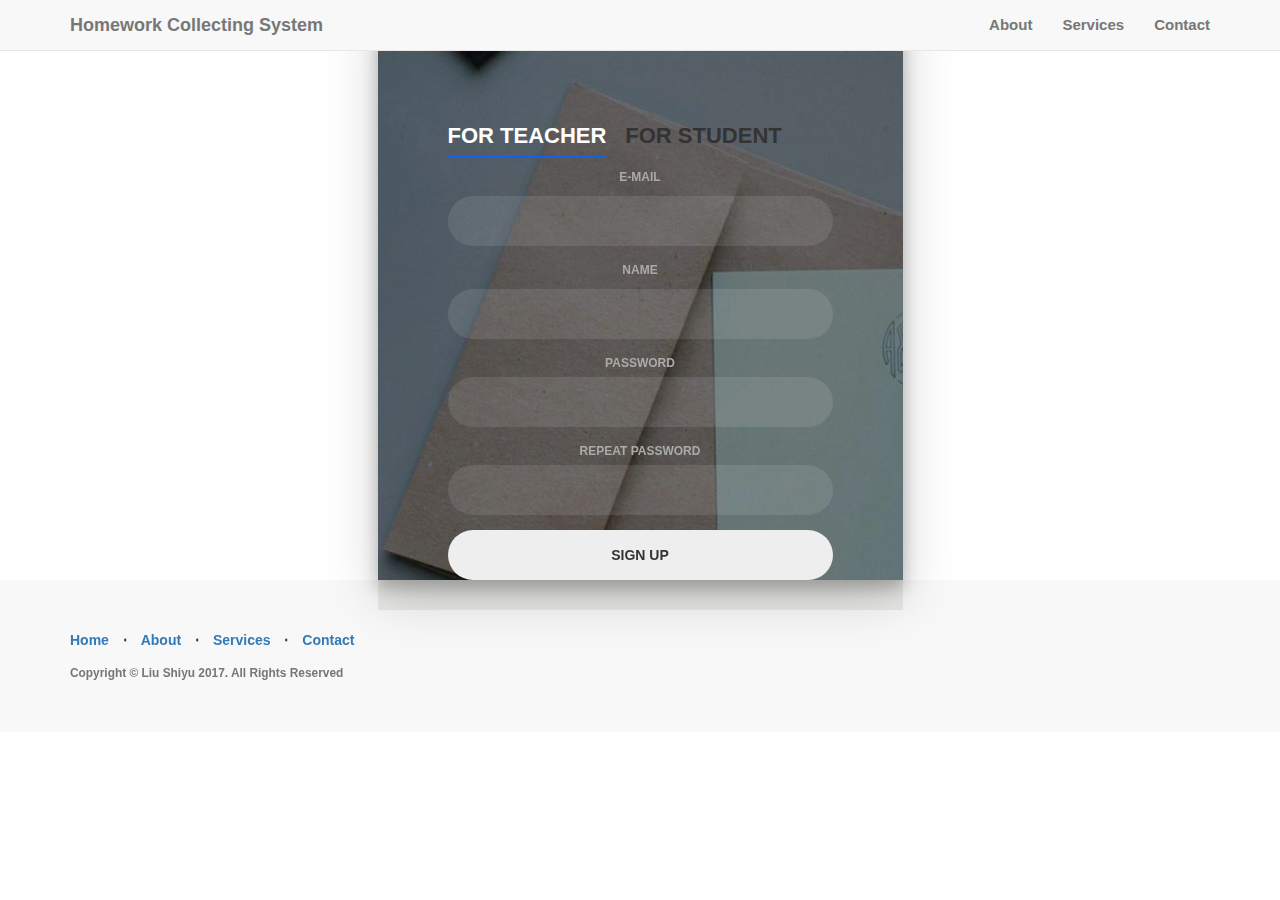
<file: pages/sign_up.html>
<!DOCTYPE html>
<html >
<head>
    <meta charset="UTF-8">
    <meta http-equiv="X-UA-Compatible" content="IE=edge">
    <meta name="viewport" content="width=device-width, initial-scale=1">
    <meta name="description" content="Sign Up">
    <meta name="author" content="Liu Shiyu">

    <title>Sign Up</title>
    <link href="https://fonts.googleapis.com/css?family=Lato:300,400,700,300italic,400italic,700italic" rel="stylesheet" type="text/css">
    
    <link href="../css/signup.css" rel="stylesheet">

    <link href="../css/bootstrap.min.css" rel="stylesheet">
     <!-- Custom Fonts -->
    <link href="../font-awesome/css/font-awesome.min.css" rel="stylesheet" type="text/css">
    <script src="http://ajax.googleapis.com/ajax/libs/jquery/1.9.1/jquery.min.js"></script>
    <script src="../js/sign_up_prof.js" type="text/javascript"></script>
    <script src="../js/sign_up_stu.js" type="text/javascript"></script>
</head>

<body>
    <nav class="navbar navbar-default navbar-fixed-top topnav" role="navigation">
        <div class="container topnav">
            <!-- Brand and toggle get grouped for better mobile display -->
            <div class="navbar-header">
                <button type="button" class="navbar-toggle" data-toggle="collapse" data-target="#bs-example-navbar-collapse-1">
                    <span class="sr-only">Toggle navigation</span>
                    <span class="icon-bar"></span>
                    <span class="icon-bar"></span>
                    <span class="icon-bar"></span>
                </button>
                <a class="navbar-brand topnav" href="#">Homework Collecting System</a>
            </div>
            <!-- Collect the nav links, forms, and other content for toggling -->
            <div class="collapse navbar-collapse" id="bs-example-navbar-collapse-1">
                <ul class="nav navbar-nav navbar-right">
                    <li>
                        <a href="#about">About</a>
                    </li>
                    <li>
                        <a href="#services">Services</a>
                    </li>
                    <li>
                        <a href="#contact">Contact</a>
                    </li>
                </ul>
            </div>
            <!-- /.navbar-collapse -->
        </div>
        <!-- /.container -->
    </nav>



    <div class="signup-wrap">
        <div class="signup-html">
            <input id="tab-1" type="radio" name="tab" class="teacher" checked><label for="tab-1" class="tab">For Teacher</label>
            <input id="tab-2" type="radio" name="tab" class="student"><label for="tab-2" class="tab">For Student</label>

            <div class="signup-form">
                <form id="signupform_teacher" action="../php/sign_up_prof.php" method="post">
                    <div class="teacher-htm">
                        <div class="group">
                            <label for="email_teacher" class="label">E-Mail</label>
                            <h6 id="result"></h6> 
                            <input id="vali_msg" type="hidden" name="vali_msg">
                            <input id="email_teacher" type="text" class="input" name="email">
                        </div>
                        <div class="group">
                            <label for="name_teacher" class="label">Name</label>
                            <h6 id="result"></h6> 
                            <input id="vali_msg" type="hidden" name="vali_msg">
                            <input id="name_teacher" type="text" class="input" name="name">
                        </div>
                        <div class="group">
                            <label for="pass_teacher" class="label">Password</label>
                            <input id="pass_teacher" type="password" class="input" data-type="password" name="password">
                        </div>
                        <div class="group">
                            <label for="pass_rp_teacher" class="label">Repeat Password</label>
                            <input id="pass_rp_teacher" type="password" class="input" data-type="password" name="rp_password">
                        </div>
                        
                        <div class="group">
                            <input type="submit" class="button" value="Sign Up">
                        </div>

                        <div class="hr"></div>
                    </div>
                </form>

                <form id="signupform_student" action="../php/sign_up_stu.php" method="post">
                    <div class="student-htm">
                        <div class="group">
                            <label for="email_student" class="label">E-Mail</label>
                            <h6 id="result"></h6> 
                            <input id="vali_msg" type="hidden" name="vali_msg">
                            <input id="email_student" type="text" class="input" name="email">
                        </div>
                        <div class="group">
                            <label for="name_student" class="label">Name</label>
                            <h6 id="result"></h6> 
                            <input id="vali_msg" type="hidden" name="vali_msg">
                            <input id="name_student" type="text" class="input" name="name">
                        </div>
                        <div class="group">
                            <label for="pass_student" class="label">Password</label>
                            <input id="pass_student" type="password" class="input" data-type="password" name="password">
                        </div>
                         <div class="group">
                            <label for="pass_rp_student" class="label">Repeat Password</label>
                            <input id="pass_rp_student" type="password" class="input" data-type="password" name="rp_password">
                        </div>
                        
                        <div class="group">
                            <input type="submit" class="button" value="Sign Up">
                        </div>
                        <div class="hr"></div>
                        
                    </div>
                </form>
            </div>
        </div>
    </div>

    <footer>
        <div class="container">
            <div class="row">
                <div class="col-lg-12">
                    <ul class="list-inline">
                        <li>
                            <a href="#">Home</a>
                        </li>
                        <li class="footer-menu-divider">&sdot;</li>
                        <li>
                            <a href="#about">About</a>
                        </li>
                        <li class="footer-menu-divider">&sdot;</li>
                        <li>
                            <a href="#services">Services</a>
                        </li>
                        <li class="footer-menu-divider">&sdot;</li>
                        <li>
                            <a href="#contact">Contact</a>
                        </li>
                    </ul>
                    <p class="copyright text-muted small">Copyright &copy; Liu Shiyu 2017. All Rights Reserved</p>
                </div>
            </div>
        </div>
    </footer>

    <!-- jQuery -->
    <script src="../js/lib/jquery.js"></script>

    <!-- Bootstrap Core JavaScript -->
    <script src="../js/lib/bootstrap.min.js"></script>

</body>
</html>
</file>
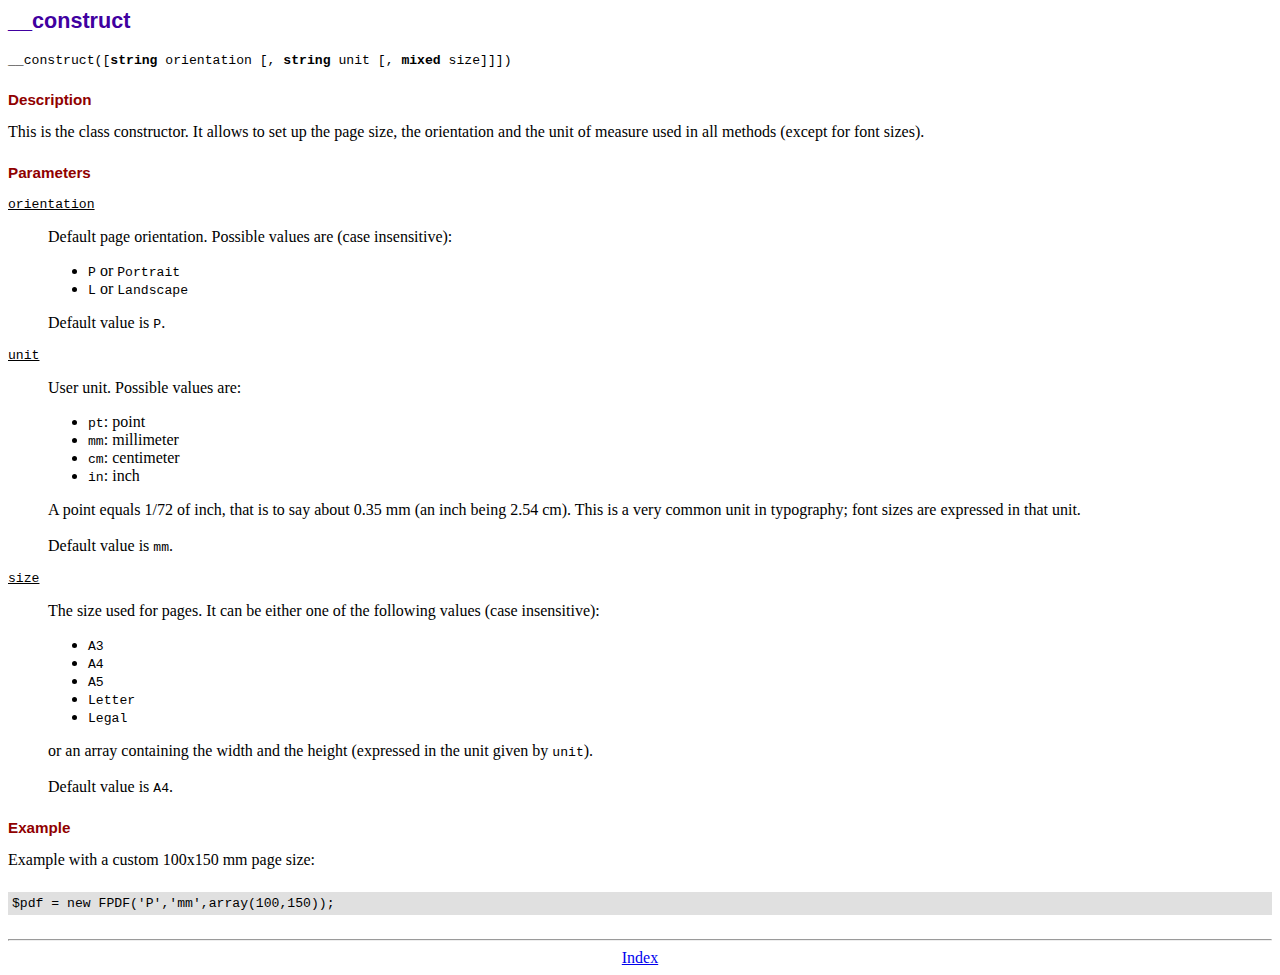
<file: fpdf181/doc/__construct.htm>
<!DOCTYPE html PUBLIC "-//W3C//DTD HTML 4.01 Transitional//EN">
<html>
<head>
<meta http-equiv="Content-Type" content="text/html; charset=ISO-8859-1">
<title>__construct</title>
<link type="text/css" rel="stylesheet" href="../fpdf.css">
</head>
<body>
<h1>__construct</h1>
<code>__construct([<b>string</b> orientation [, <b>string</b> unit [, <b>mixed</b> size]]])</code>
<h2>Description</h2>
This is the class constructor. It allows to set up the page size, the orientation and the
unit of measure used in all methods (except for font sizes).
<h2>Parameters</h2>
<dl class="param">
<dt><code>orientation</code></dt>
<dd>
Default page orientation. Possible values are (case insensitive):
<ul>
<li><code>P</code> or <code>Portrait</code></li>
<li><code>L</code> or <code>Landscape</code></li>
</ul>
Default value is <code>P</code>.
</dd>
<dt><code>unit</code></dt>
<dd>
User unit. Possible values are:
<ul>
<li><code>pt</code>: point</li>
<li><code>mm</code>: millimeter</li>
<li><code>cm</code>: centimeter</li>
<li><code>in</code>: inch</li>
</ul>
A point equals 1/72 of inch, that is to say about 0.35 mm (an inch being 2.54 cm). This
is a very common unit in typography; font sizes are expressed in that unit.
<br>
<br>
Default value is <code>mm</code>.
</dd>
<dt><code>size</code></dt>
<dd>
The size used for pages. It can be either one of the following values (case insensitive):
<ul>
<li><code>A3</code></li>
<li><code>A4</code></li>
<li><code>A5</code></li>
<li><code>Letter</code></li>
<li><code>Legal</code></li>
</ul>
or an array containing the width and the height (expressed in the unit given by <code>unit</code>).<br>
<br>
Default value is <code>A4</code>.
</dd>
</dl>
<h2>Example</h2>
Example with a custom 100x150 mm page size:
<div class="doc-source">
<pre><code>$pdf = new FPDF('P','mm',array(100,150));</code></pre>
</div>
<hr style="margin-top:1.5em">
<div style="text-align:center"><a href="index.htm">Index</a></div>
</body>
</html>
</file>
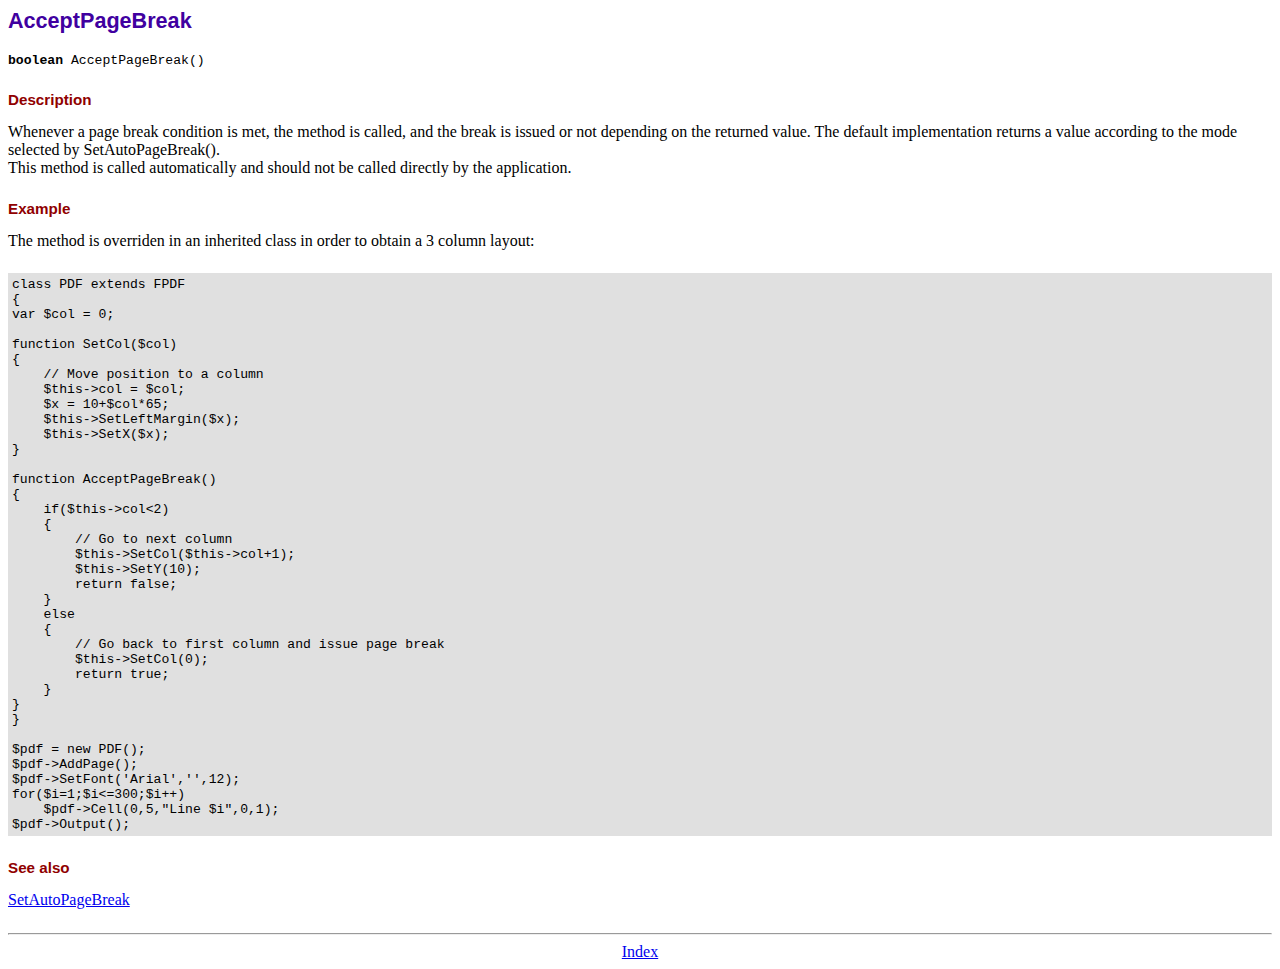
<file: fpdf181/doc/acceptpagebreak.htm>
<!DOCTYPE html PUBLIC "-//W3C//DTD HTML 4.01 Transitional//EN">
<html>
<head>
<meta http-equiv="Content-Type" content="text/html; charset=ISO-8859-1">
<title>AcceptPageBreak</title>
<link type="text/css" rel="stylesheet" href="../fpdf.css">
</head>
<body>
<h1>AcceptPageBreak</h1>
<code><b>boolean</b> AcceptPageBreak()</code>
<h2>Description</h2>
Whenever a page break condition is met, the method is called, and the break is issued or not
depending on the returned value. The default implementation returns a value according to the
mode selected by SetAutoPageBreak().
<br>
This method is called automatically and should not be called directly by the application.
<h2>Example</h2>
The method is overriden in an inherited class in order to obtain a 3 column layout:
<div class="doc-source">
<pre><code>class PDF extends FPDF
{
var $col = 0;

function SetCol($col)
{
    // Move position to a column
    $this-&gt;col = $col;
    $x = 10+$col*65;
    $this-&gt;SetLeftMargin($x);
    $this-&gt;SetX($x);
}

function AcceptPageBreak()
{
    if($this-&gt;col&lt;2)
    {
        // Go to next column
        $this-&gt;SetCol($this-&gt;col+1);
        $this-&gt;SetY(10);
        return false;
    }
    else
    {
        // Go back to first column and issue page break
        $this-&gt;SetCol(0);
        return true;
    }
}
}

$pdf = new PDF();
$pdf-&gt;AddPage();
$pdf-&gt;SetFont('Arial','',12);
for($i=1;$i&lt;=300;$i++)
    $pdf-&gt;Cell(0,5,"Line $i",0,1);
$pdf-&gt;Output();</code></pre>
</div>
<h2>See also</h2>
<a href="setautopagebreak.htm">SetAutoPageBreak</a>
<hr style="margin-top:1.5em">
<div style="text-align:center"><a href="index.htm">Index</a></div>
</body>
</html>
</file>
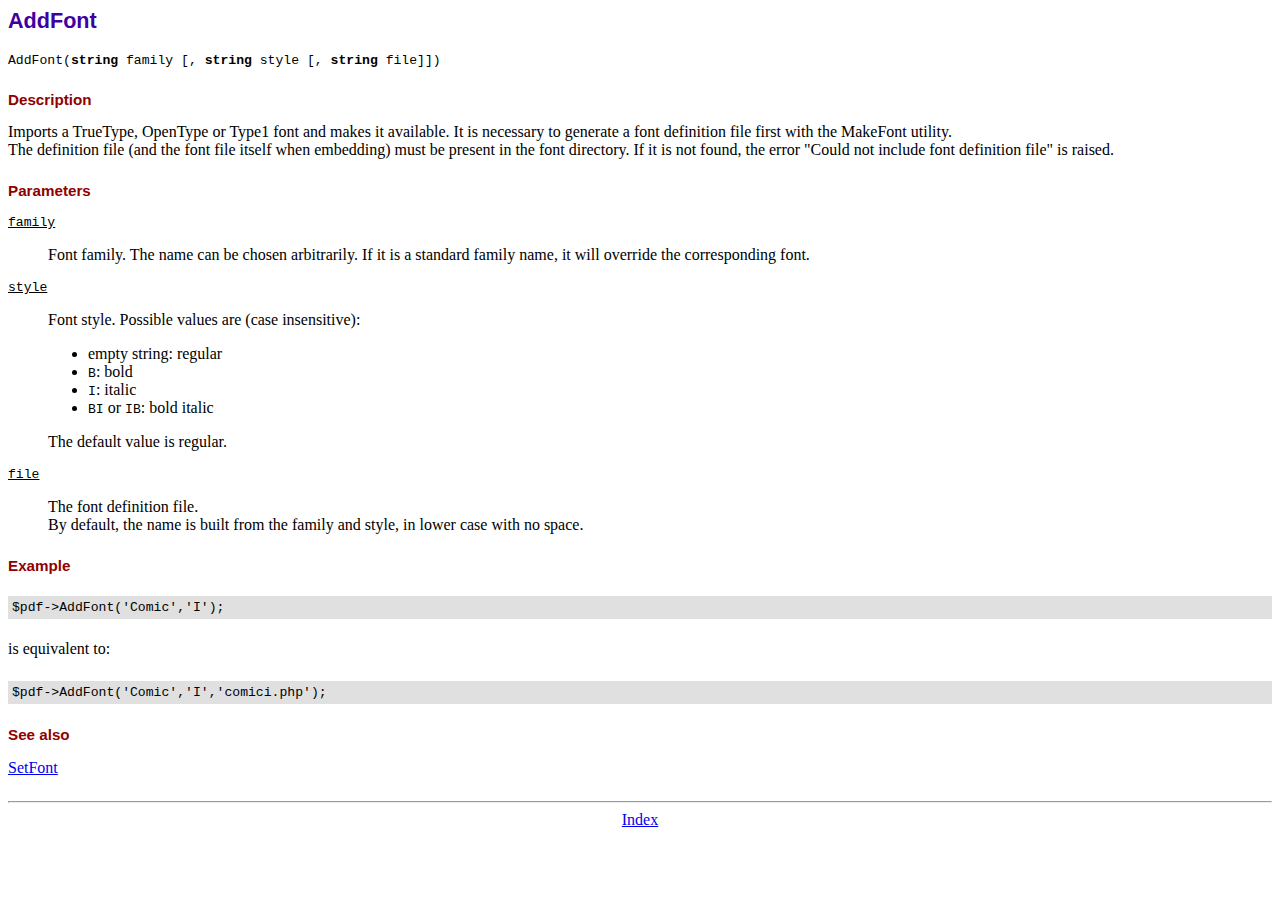
<file: fpdf181/doc/addfont.htm>
<!DOCTYPE html PUBLIC "-//W3C//DTD HTML 4.01 Transitional//EN">
<html>
<head>
<meta http-equiv="Content-Type" content="text/html; charset=ISO-8859-1">
<title>AddFont</title>
<link type="text/css" rel="stylesheet" href="../fpdf.css">
</head>
<body>
<h1>AddFont</h1>
<code>AddFont(<b>string</b> family [, <b>string</b> style [, <b>string</b> file]])</code>
<h2>Description</h2>
Imports a TrueType, OpenType or Type1 font and makes it available. It is necessary to generate a font
definition file first with the MakeFont utility.
<br>
The definition file (and the font file itself when embedding) must be present in the font directory.
If it is not found, the error "Could not include font definition file" is raised.
<h2>Parameters</h2>
<dl class="param">
<dt><code>family</code></dt>
<dd>
Font family. The name can be chosen arbitrarily. If it is a standard family name, it will
override the corresponding font.
</dd>
<dt><code>style</code></dt>
<dd>
Font style. Possible values are (case insensitive):
<ul>
<li>empty string: regular</li>
<li><code>B</code>: bold</li>
<li><code>I</code>: italic</li>
<li><code>BI</code> or <code>IB</code>: bold italic</li>
</ul>
The default value is regular.
</dd>
<dt><code>file</code></dt>
<dd>
The font definition file.
<br>
By default, the name is built from the family and style, in lower case with no space.
</dd>
</dl>
<h2>Example</h2>
<div class="doc-source">
<pre><code>$pdf-&gt;AddFont('Comic','I');</code></pre>
</div>
is equivalent to:
<div class="doc-source">
<pre><code>$pdf-&gt;AddFont('Comic','I','comici.php');</code></pre>
</div>
<h2>See also</h2>
<a href="setfont.htm">SetFont</a>
<hr style="margin-top:1.5em">
<div style="text-align:center"><a href="index.htm">Index</a></div>
</body>
</html>
</file>
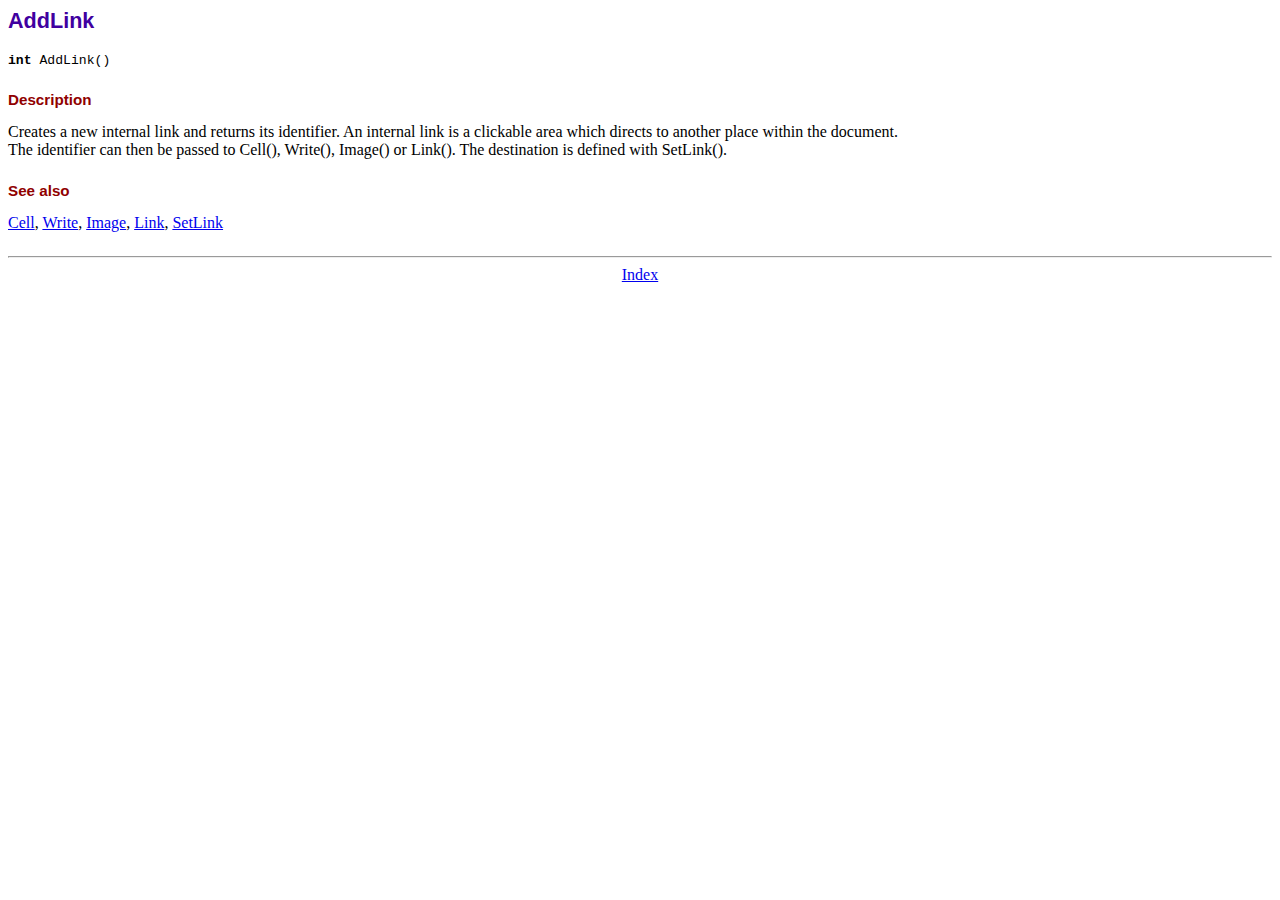
<file: fpdf181/doc/addlink.htm>
<!DOCTYPE html PUBLIC "-//W3C//DTD HTML 4.01 Transitional//EN">
<html>
<head>
<meta http-equiv="Content-Type" content="text/html; charset=ISO-8859-1">
<title>AddLink</title>
<link type="text/css" rel="stylesheet" href="../fpdf.css">
</head>
<body>
<h1>AddLink</h1>
<code><b>int</b> AddLink()</code>
<h2>Description</h2>
Creates a new internal link and returns its identifier. An internal link is a clickable area
which directs to another place within the document.
<br>
The identifier can then be passed to Cell(), Write(), Image() or Link(). The destination is
defined with SetLink().
<h2>See also</h2>
<a href="cell.htm">Cell</a>,
<a href="write.htm">Write</a>,
<a href="image.htm">Image</a>,
<a href="link.htm">Link</a>,
<a href="setlink.htm">SetLink</a>
<hr style="margin-top:1.5em">
<div style="text-align:center"><a href="index.htm">Index</a></div>
</body>
</html>
</file>
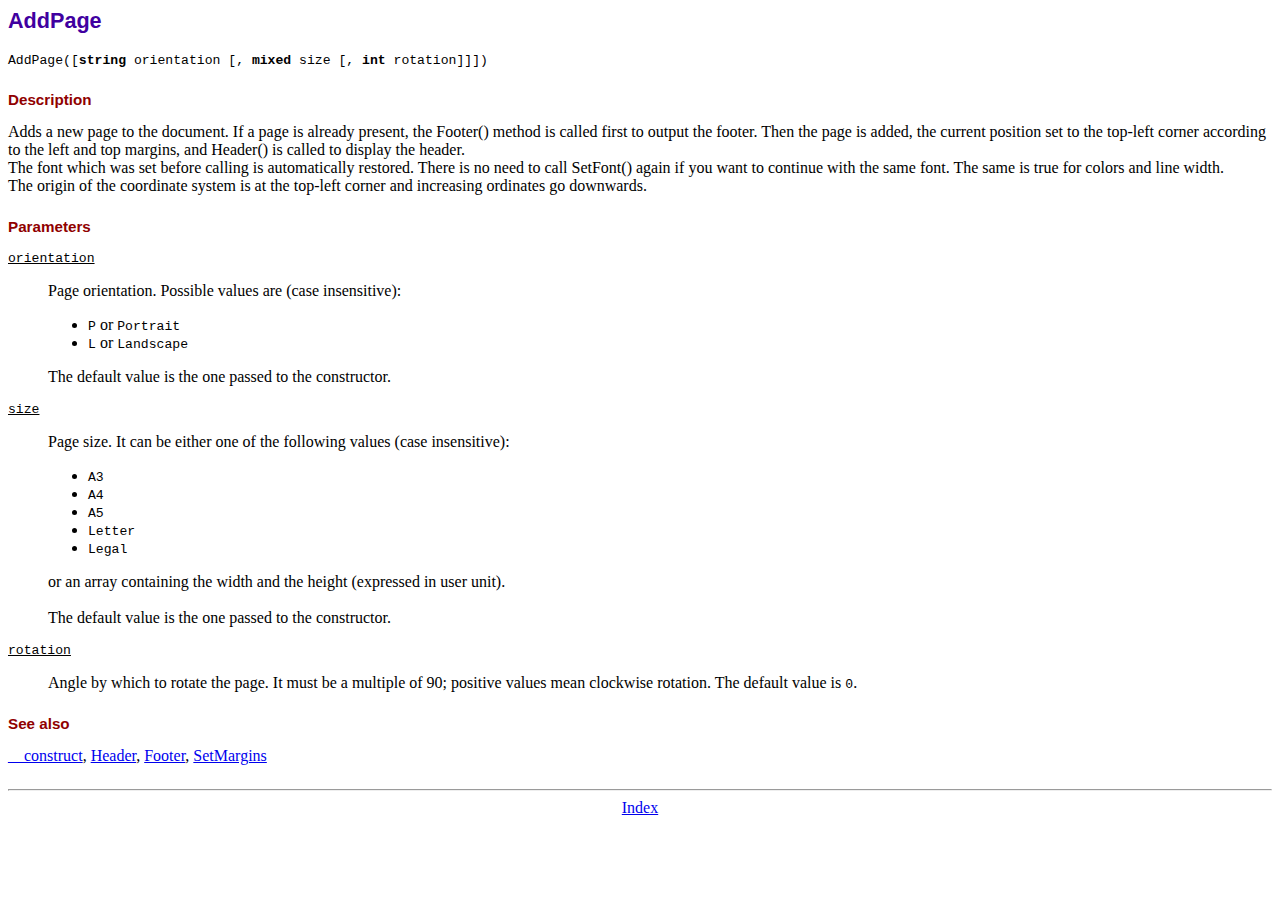
<file: fpdf181/doc/addpage.htm>
<!DOCTYPE html PUBLIC "-//W3C//DTD HTML 4.01 Transitional//EN">
<html>
<head>
<meta http-equiv="Content-Type" content="text/html; charset=ISO-8859-1">
<title>AddPage</title>
<link type="text/css" rel="stylesheet" href="../fpdf.css">
</head>
<body>
<h1>AddPage</h1>
<code>AddPage([<b>string</b> orientation [, <b>mixed</b> size [, <b>int</b> rotation]]])</code>
<h2>Description</h2>
Adds a new page to the document. If a page is already present, the Footer() method is called
first to output the footer. Then the page is added, the current position set to the top-left
corner according to the left and top margins, and Header() is called to display the header.
<br>
The font which was set before calling is automatically restored. There is no need to call
SetFont() again if you want to continue with the same font. The same is true for colors and
line width.
<br>
The origin of the coordinate system is at the top-left corner and increasing ordinates go
downwards.
<h2>Parameters</h2>
<dl class="param">
<dt><code>orientation</code></dt>
<dd>
Page orientation. Possible values are (case insensitive):
<ul>
<li><code>P</code> or <code>Portrait</code></li>
<li><code>L</code> or <code>Landscape</code></li>
</ul>
The default value is the one passed to the constructor.
</dd>
<dt><code>size</code></dt>
<dd>
Page size. It can be either one of the following values (case insensitive):
<ul>
<li><code>A3</code></li>
<li><code>A4</code></li>
<li><code>A5</code></li>
<li><code>Letter</code></li>
<li><code>Legal</code></li>
</ul>
or an array containing the width and the height (expressed in user unit).<br>
<br>
The default value is the one passed to the constructor.
</dd>
<dt><code>rotation</code></dt>
<dd>
Angle by which to rotate the page. It must be a multiple of 90; positive values
mean clockwise rotation. The default value is <code>0</code>.
</dd>
</dl>
<h2>See also</h2>
<a href="__construct.htm">__construct</a>,
<a href="header.htm">Header</a>,
<a href="footer.htm">Footer</a>,
<a href="setmargins.htm">SetMargins</a>
<hr style="margin-top:1.5em">
<div style="text-align:center"><a href="index.htm">Index</a></div>
</body>
</html>
</file>
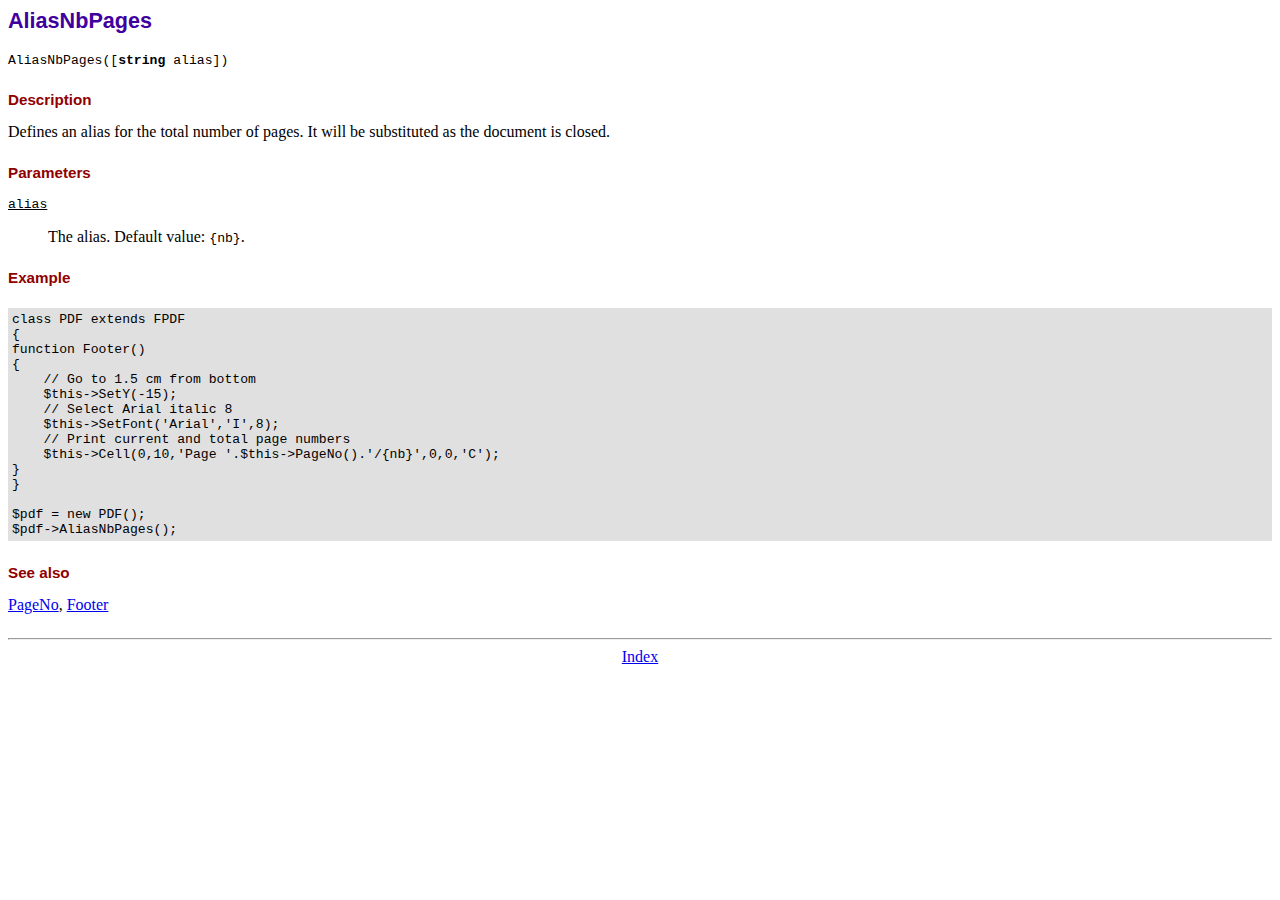
<file: fpdf181/doc/aliasnbpages.htm>
<!DOCTYPE html PUBLIC "-//W3C//DTD HTML 4.01 Transitional//EN">
<html>
<head>
<meta http-equiv="Content-Type" content="text/html; charset=ISO-8859-1">
<title>AliasNbPages</title>
<link type="text/css" rel="stylesheet" href="../fpdf.css">
</head>
<body>
<h1>AliasNbPages</h1>
<code>AliasNbPages([<b>string</b> alias])</code>
<h2>Description</h2>
Defines an alias for the total number of pages. It will be substituted as the document is
closed.
<h2>Parameters</h2>
<dl class="param">
<dt><code>alias</code></dt>
<dd>
The alias. Default value: <code>{nb}</code>.
</dd>
</dl>
<h2>Example</h2>
<div class="doc-source">
<pre><code>class PDF extends FPDF
{
function Footer()
{
    // Go to 1.5 cm from bottom
    $this-&gt;SetY(-15);
    // Select Arial italic 8
    $this-&gt;SetFont('Arial','I',8);
    // Print current and total page numbers
    $this-&gt;Cell(0,10,'Page '.$this-&gt;PageNo().'/{nb}',0,0,'C');
}
}

$pdf = new PDF();
$pdf-&gt;AliasNbPages();</code></pre>
</div>
<h2>See also</h2>
<a href="pageno.htm">PageNo</a>,
<a href="footer.htm">Footer</a>
<hr style="margin-top:1.5em">
<div style="text-align:center"><a href="index.htm">Index</a></div>
</body>
</html>
</file>
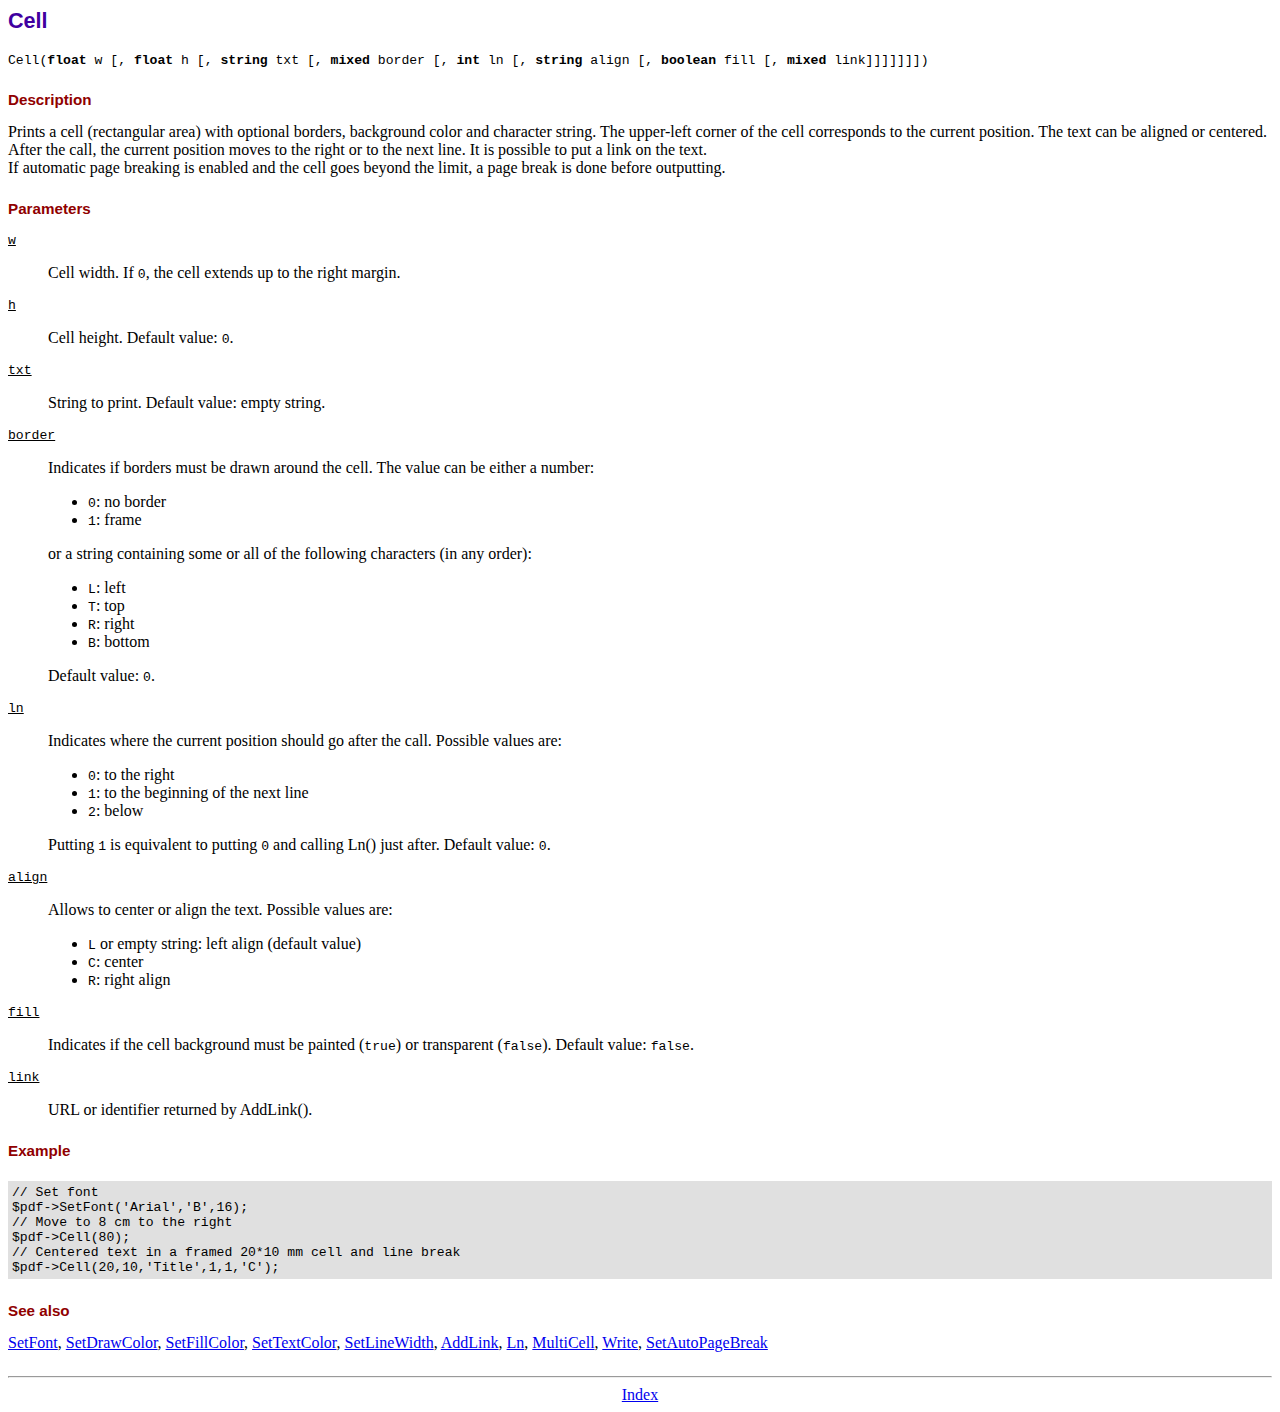
<file: fpdf181/doc/cell.htm>
<!DOCTYPE html PUBLIC "-//W3C//DTD HTML 4.01 Transitional//EN">
<html>
<head>
<meta http-equiv="Content-Type" content="text/html; charset=ISO-8859-1">
<title>Cell</title>
<link type="text/css" rel="stylesheet" href="../fpdf.css">
</head>
<body>
<h1>Cell</h1>
<code>Cell(<b>float</b> w [, <b>float</b> h [, <b>string</b> txt [, <b>mixed</b> border [, <b>int</b> ln [, <b>string</b> align [, <b>boolean</b> fill [, <b>mixed</b> link]]]]]]])</code>
<h2>Description</h2>
Prints a cell (rectangular area) with optional borders, background color and character string.
The upper-left corner of the cell corresponds to the current position. The text can be aligned
or centered. After the call, the current position moves to the right or to the next line. It is
possible to put a link on the text.
<br>
If automatic page breaking is enabled and the cell goes beyond the limit, a page break is
done before outputting.
<h2>Parameters</h2>
<dl class="param">
<dt><code>w</code></dt>
<dd>
Cell width. If <code>0</code>, the cell extends up to the right margin.
</dd>
<dt><code>h</code></dt>
<dd>
Cell height.
Default value: <code>0</code>.
</dd>
<dt><code>txt</code></dt>
<dd>
String to print.
Default value: empty string.
</dd>
<dt><code>border</code></dt>
<dd>
Indicates if borders must be drawn around the cell. The value can be either a number:
<ul>
<li><code>0</code>: no border</li>
<li><code>1</code>: frame</li>
</ul>
or a string containing some or all of the following characters (in any order):
<ul>
<li><code>L</code>: left</li>
<li><code>T</code>: top</li>
<li><code>R</code>: right</li>
<li><code>B</code>: bottom</li>
</ul>
Default value: <code>0</code>.
</dd>
<dt><code>ln</code></dt>
<dd>
Indicates where the current position should go after the call. Possible values are:
<ul>
<li><code>0</code>: to the right</li>
<li><code>1</code>: to the beginning of the next line</li>
<li><code>2</code>: below</li>
</ul>
Putting <code>1</code> is equivalent to putting <code>0</code> and calling Ln() just after.
Default value: <code>0</code>.
</dd>
<dt><code>align</code></dt>
<dd>
Allows to center or align the text. Possible values are:
<ul>
<li><code>L</code> or empty string: left align (default value)</li>
<li><code>C</code>: center</li>
<li><code>R</code>: right align</li>
</ul>
</dd>
<dt><code>fill</code></dt>
<dd>
Indicates if the cell background must be painted (<code>true</code>) or transparent (<code>false</code>).
Default value: <code>false</code>.
</dd>
<dt><code>link</code></dt>
<dd>
URL or identifier returned by AddLink().
</dd>
</dl>
<h2>Example</h2>
<div class="doc-source">
<pre><code>// Set font
$pdf-&gt;SetFont('Arial','B',16);
// Move to 8 cm to the right
$pdf-&gt;Cell(80);
// Centered text in a framed 20*10 mm cell and line break
$pdf-&gt;Cell(20,10,'Title',1,1,'C');</code></pre>
</div>
<h2>See also</h2>
<a href="setfont.htm">SetFont</a>,
<a href="setdrawcolor.htm">SetDrawColor</a>,
<a href="setfillcolor.htm">SetFillColor</a>,
<a href="settextcolor.htm">SetTextColor</a>,
<a href="setlinewidth.htm">SetLineWidth</a>,
<a href="addlink.htm">AddLink</a>,
<a href="ln.htm">Ln</a>,
<a href="multicell.htm">MultiCell</a>,
<a href="write.htm">Write</a>,
<a href="setautopagebreak.htm">SetAutoPageBreak</a>
<hr style="margin-top:1.5em">
<div style="text-align:center"><a href="index.htm">Index</a></div>
</body>
</html>
</file>
<file: fpdf181/fpdf.css>
body {font-family:"Times New Roman",serif}
h1 {font:bold 135% Arial,sans-serif; color:#4000A0; margin-bottom:0.9em}
h2 {font:bold 95% Arial,sans-serif; color:#900000; margin-top:1.5em; margin-bottom:1em}
dl.param dt {text-decoration:underline}
dl.param dd {margin-top:1em; margin-bottom:1em}
dl.param ul {margin-top:1em; margin-bottom:1em}
tt, code, kbd {font-family:"Courier New",Courier,monospace; font-size:82%}
div.source {margin-top:1.4em; margin-bottom:1.3em}
div.source pre {display:table; border:1px solid #24246A; width:100%; margin:0em; font-family:inherit; font-size:100%}
div.source code {display:block; border:1px solid #C5C5EC; background-color:#F0F5FF; padding:6px; color:#000000}
div.doc-source {margin-top:1.4em; margin-bottom:1.3em}
div.doc-source pre {display:table; width:100%; margin:0em; font-family:inherit; font-size:100%}
div.doc-source code {display:block; background-color:#E0E0E0; padding:4px}
.kw {color:#000080; font-weight:bold}
.str {color:#CC0000}
.cmt {color:#008000}
p.demo {text-align:center; margin-top:-0.9em}
a.demo {text-decoration:none; font-weight:bold; color:#0000CC}
a.demo:link {text-decoration:none; font-weight:bold; color:#0000CC}
a.demo:hover {text-decoration:none; font-weight:bold; color:#0000FF}
a.demo:active {text-decoration:none; font-weight:bold; color:#0000FF}
</file>
<file: css/login_0518.css>
body,html{
	width: 100%;
    height: 100%;
	margin:0;
	color:#6a6f8c;
	background:#c8c8c8;
}
*,:after,:before{box-sizing:border-box}
.clearfix:after,.clearfix:before{content:'';display:table}
.clearfix:after{clear:both;display:block}
a{color:inherit;text-decoration:none}

body,
h1,
h2,
h3,
h4,
h5,
h6 {
    font-family: "Lato","Helvetica Neue",Helvetica,Arial,sans-serif;
    font-weight: 700;
}

.topnav {
    font-size: 15px; 
}

footer {
    padding: 50px 0;
    background-color: #f8f8f8;
}

p.copyright {
    margin: 15px 0 0;
}

.login-wrap{
	padding-top: 30px; /* If you're making other pages, make sure there is 50px of padding to make sure the navbar doesn't overlap content! */
    padding-bottom: 50px;
	width:100%;
	margin:auto;
	max-width:550px;
	min-height:580px;
	position:relative;
	background:url(../img/intro-bg.jpg) no-repeat center;
	box-shadow:0 8px 15px 0 rgba(0,0,0,.24),0 17px 50px 0 rgba(0,0,0,.19);
}

.login-html{
	width:100%;
	height:100%;
	position:absolute;
	padding:90px 70px 50px 70px;	
	background:rgba(90,90,80,.1);
}
.login-html .teacher-htm,
.login-html .student-htm{
	top:0;
	left:0;
	right:0;
	bottom:0;
	position:absolute;
	-webkit-transform:rotateY(180deg);
	        transform:rotateY(180deg);
	-webkit-backface-visibility:hidden;
	        backface-visibility:hidden;
	-webkit-transition:all .4s linear;
	transition:all .4s linear;
}
.login-html .teacher,
.login-html .student,
.login-form .group .check{
	display:none;
}
.login-html .tab,
.login-form .group .label,
.login-form .group .button{
	text-transform:uppercase;
}
.login-html .tab{
	font-size:22px;
	margin-right:15px;
	padding-bottom:5px;
	margin:0 15px 10px 0;
	display:inline-block;
	border-bottom:2px solid transparent;
}
.login-html .teacher:checked + .tab,
.login-html .student:checked + .tab{
	color:#fff;
	border-color:#1161ee;
}
.login-form{
	min-height:345px;
	position:relative;
	-webkit-perspective:1000px;
	        perspective:1000px;
	-webkit-transform-style:preserve-3d;
	        transform-style:preserve-3d;
}
.login-form .group{
	margin-bottom:15px;
}
.login-form .group .label,
.login-form .group .input,
.login-form .group .button{
	width:100%;
	color:#333;
}
.login-form .group .input,
.login-form .group .button{
	border:none;
	padding:15px 20px;
	border-radius:25px;
	background:rgba(255,255,255,.1);
}
.login-form .group input[data-type="password"]{
	text-security:circle;
	-webkit-text-security:circle;
}
.login-form .group .label{
	color:#aaa;
	font-size:12px;

}
.login-form .group .button{
	
	background:#eee;
}
.login-form .group label .icon{
	width:15px;
	height:15px;
	border-radius:2px;
	position:relative;
	display:inline-block;
	background:rgba(255,255,255,.1);
}
.login-form .group label .icon:before,
.login-form .group label .icon:after{
	content:'';
	width:10px;
	height:2px;
	background:#fff;
	position:absolute;
	-webkit-transition:all .2s ease-in-out 0s;
	transition:all .2s ease-in-out 0s;
}
.login-form .group label .icon:before{
	left:3px;
	width:5px;
	bottom:6px;
	-webkit-transform:scale(0) rotate(0);
	        transform:scale(0) rotate(0);
}
.login-form .group label .icon:after{
	top:6px;
	right:0;
	-webkit-transform:scale(0) rotate(0);
	        transform:scale(0) rotate(0);
}
.login-form .group .check:checked + label{
	color:#fff;
}
.login-form .group .check:checked + label .icon{
	background:#1161ee;
}
.login-form .group .check:checked + label .icon:before{
	-webkit-transform:scale(1) rotate(45deg);
	        transform:scale(1) rotate(45deg);
}
.login-form .group .check:checked + label .icon:after{
	-webkit-transform:scale(1) rotate(-45deg);
	        transform:scale(1) rotate(-45deg);
}
.login-html .teacher:checked + .tab + .student + .tab + .login-form .teacher-htm{
	-webkit-transform:rotate(0);
	        transform:rotate(0);
}
.login-html .student:checked + .tab + .login-form .student-htm{
	-webkit-transform:rotate(0);
	        transform:rotate(0);
}

.hr{
	height:2px;
	margin:60px 0 50px 0;
	background:rgba(255,255,255,.2);
}
.foot-lnk{
	text-align:center;
}
</file>
<file: css/signup.css>
body,html{
    width: 100%;
    height: 100%;
    margin:0;
    color:#6a6f8c;
    background:#c8c8c8;
}
*,:after,:before{box-sizing:border-box}
.clearfix:after,.clearfix:before{content:'';display:table}
.clearfix:after{clear:both;display:block}
a{color:inherit;text-decoration:none}

body,
h1,
h2,
h3,
h4,
h5,
h6 {
    font-family: "Lato","Helvetica Neue",Helvetica,Arial,sans-serif;
    font-weight: 700;
}

.topnav {
    font-size: 15px; 
}

footer {
    padding: 50px 0;
    background-color: #f8f8f8;
}

p.copyright {
    margin: 15px 0 0;
}

.signup-wrap{
    padding-top: 30px; /* If you're making other pages, make sure there is 50px of padding to make sure the navbar doesn't overlap content! */
    padding-bottom: 50px;
    width:100%;
    margin:auto;
    max-width:525px;
    min-height:580px;
    position:relative;
    background:url(../img/intro-bg.jpg) no-repeat center;
    box-shadow:0 8px 15px 0 rgba(0,0,0,.24),0 17px 50px 0 rgba(0,0,0,.19);
}

.signup-html{
    width:100%;
    height:100%;
    position:absolute;
    padding:90px 70px 50px 70px;    
    background:rgba(90,90,80,.1);
}
.signup-html .teacher-htm,
.signup-html .student-htm{
    top:0;
    left:0;
    right:0;
    bottom:0;
    position:absolute;
    -webkit-transform:rotateY(180deg);
            transform:rotateY(180deg);
    -webkit-backface-visibility:hidden;
            backface-visibility:hidden;
    -webkit-transition:all .4s linear;
    transition:all .4s linear;
}
.signup-html .teacher,
.signup-html .student,
.signup-form .group .check{
    display:none;
}
.signup-html .tab,
.signup-form .group .label,
.signup-form .group .button{
    text-transform:uppercase;
}
.signup-html .tab{
    font-size:22px;
    margin-right:15px;
    padding-bottom:5px;
    margin:0 15px 10px 0;
    display:inline-block;
    border-bottom:2px solid transparent;
}
.signup-html .teacher:checked + .tab,
.signup-html .student:checked + .tab{
    color:#fff;
    border-color:#1161ee;
}
.signup-form{
    min-height:345px;
    position:relative;
    -webkit-perspective:1000px;
            perspective:1000px;
    -webkit-transform-style:preserve-3d;
            transform-style:preserve-3d;
}
.signup-form .group{
    margin-bottom:15px;
}
.signup-form .group .label,
.signup-form .group .input,
.signup-form .group .button{
    width:100%;
    color:#333;
    display:block;
}
.signup-form .group .input,
.signup-form .group .button{
    border:none;
    padding:15px 20px;
    border-radius:25px;
    background:rgba(255,255,255,.1);
}
.signup-form .group input[data-type="password"]{
    text-security:circle;
    -webkit-text-security:circle;
}
.signup-form .group .label{
    color:#aaa;
    font-size:12px;
}
.signup-form .group .button{
    
    background:#eee;
}
.signup-form .group label .icon{
    width:15px;
    height:15px;
    border-radius:2px;
    position:relative;
    display:inline-block;
    background:rgba(255,255,255,.1);
}
.signup-form .group label .icon:before,
.signup-form .group label .icon:after{
    content:'';
    width:10px;
    height:2px;
    background:#fff;
    position:absolute;
    -webkit-transition:all .2s ease-in-out 0s;
    transition:all .2s ease-in-out 0s;
}
.signup-form .group label .icon:before{
    left:3px;
    width:5px;
    bottom:6px;
    -webkit-transform:scale(0) rotate(0);
            transform:scale(0) rotate(0);
}
.signup-form .group label .icon:after{
    top:6px;
    right:0;
    -webkit-transform:scale(0) rotate(0);
            transform:scale(0) rotate(0);
}
.signup-form .group .check:checked + label{
    color:#fff;
}
.signup-form .group .check:checked + label .icon{
    background:#1161ee;
}
.signup-form .group .check:checked + label .icon:before{
    -webkit-transform:scale(1) rotate(45deg);
            transform:scale(1) rotate(45deg);
}
.signup-form .group .check:checked + label .icon:after{
    -webkit-transform:scale(1) rotate(-45deg);
            transform:scale(1) rotate(-45deg);
}
.signup-html .teacher:checked + .tab + .student + .tab + .signup-form .teacher-htm{
    -webkit-transform:rotate(0);
            transform:rotate(0);
}
.signup-html .student:checked + .tab + .signup-form .student-htm{
    -webkit-transform:rotate(0);
            transform:rotate(0);
}

.hr{
    height:2px;
    margin:60px 0 50px 0;
    background:rgba(255,255,255,.2);
}
.foot-lnk{
    text-align:center;
}
</file>
<file: css/landing-page.css>
/*
 * Start Bootstrap - Landing Page (http://startbootstrap.com/)
 * Copyright 2013-2016 Start Bootstrap
 * Licensed under MIT (https://github.com/BlackrockDigital/startbootstrap/blob/gh-pages/LICENSE)
 */

body,
html {
    width: 100%;
    height: 100%;
}

body,
h1,
h2,
h3,
h4,
h5,
h6 {
    font-family: "Lato","Helvetica Neue",Helvetica,Arial,sans-serif;
    font-weight: 700;
}

.topnav {
    font-size: 15px; 
}

.intro-header {
    padding-top: 50px; /* If you're making other pages, make sure there is 50px of padding to make sure the navbar doesn't overlap content! */
    padding-bottom: 50px;
    text-align: center;
    
    background: url(../img/intro-bg.jpg) no-repeat center center;
    background-size: cover;
}

.intro-message {
    position: relative;
    padding-top: 20%;
    padding-bottom: 20%;
    
}

.intro-message h1,h2,label {
    color: #f8f8f8;
}

.intro-message input[data-type="password"]{
    text-security:circle;
    -webkit-text-security:circle;
}

.intro-message > h1 {
    margin: 0;
    text-shadow: 2px 2px 3px rgba(0,0,0,0.6);
    font-size: 5em;
}

.intro-divider {
    width: 400px;
    border-top: 1px solid #f8f8f8;
    border-bottom: 1px solid rgba(0,0,0,0.2);
}

.intro-message > h3 {
    text-shadow: 2px 2px 3px rgba(0,0,0,0.6);
}

@media(max-width:767px) {
    .intro-message {
        padding-bottom: 15%;
    }

    .intro-message > h1 {
        font-size: 3em;
    }

    ul.intro-social-buttons > li {
        display: block;
        margin-bottom: 20px;
        padding: 0;
    }

    ul.intro-social-buttons > li:last-child {
        margin-bottom: 0;
    }

    .intro-divider {
        width: 100%;
    }
}

.network-name {  
    font-size: 15px;
    font-weight: 400;
    letter-spacing: 2px;
}

@media(max-width:1199px) {
    ul.banner-social-buttons {
        float: left;
        margin-top: 15px;
    }
}

@media(max-width:767px) {
    .banner h2 {
        margin: 0;
        text-shadow: 2px 2px 3px rgba(0,0,0,0.6);
        font-size: 3em;
    }

    ul.banner-social-buttons > li {
        display: block;
        margin-bottom: 20px;
        padding: 0;
    }

    ul.banner-social-buttons > li:last-child {
        margin-bottom: 0;
    }
}

footer {
    padding: 50px 0;
    background-color: #f8f8f8;
}

p.copyright {
    margin: 15px 0 0;
}
</file>
